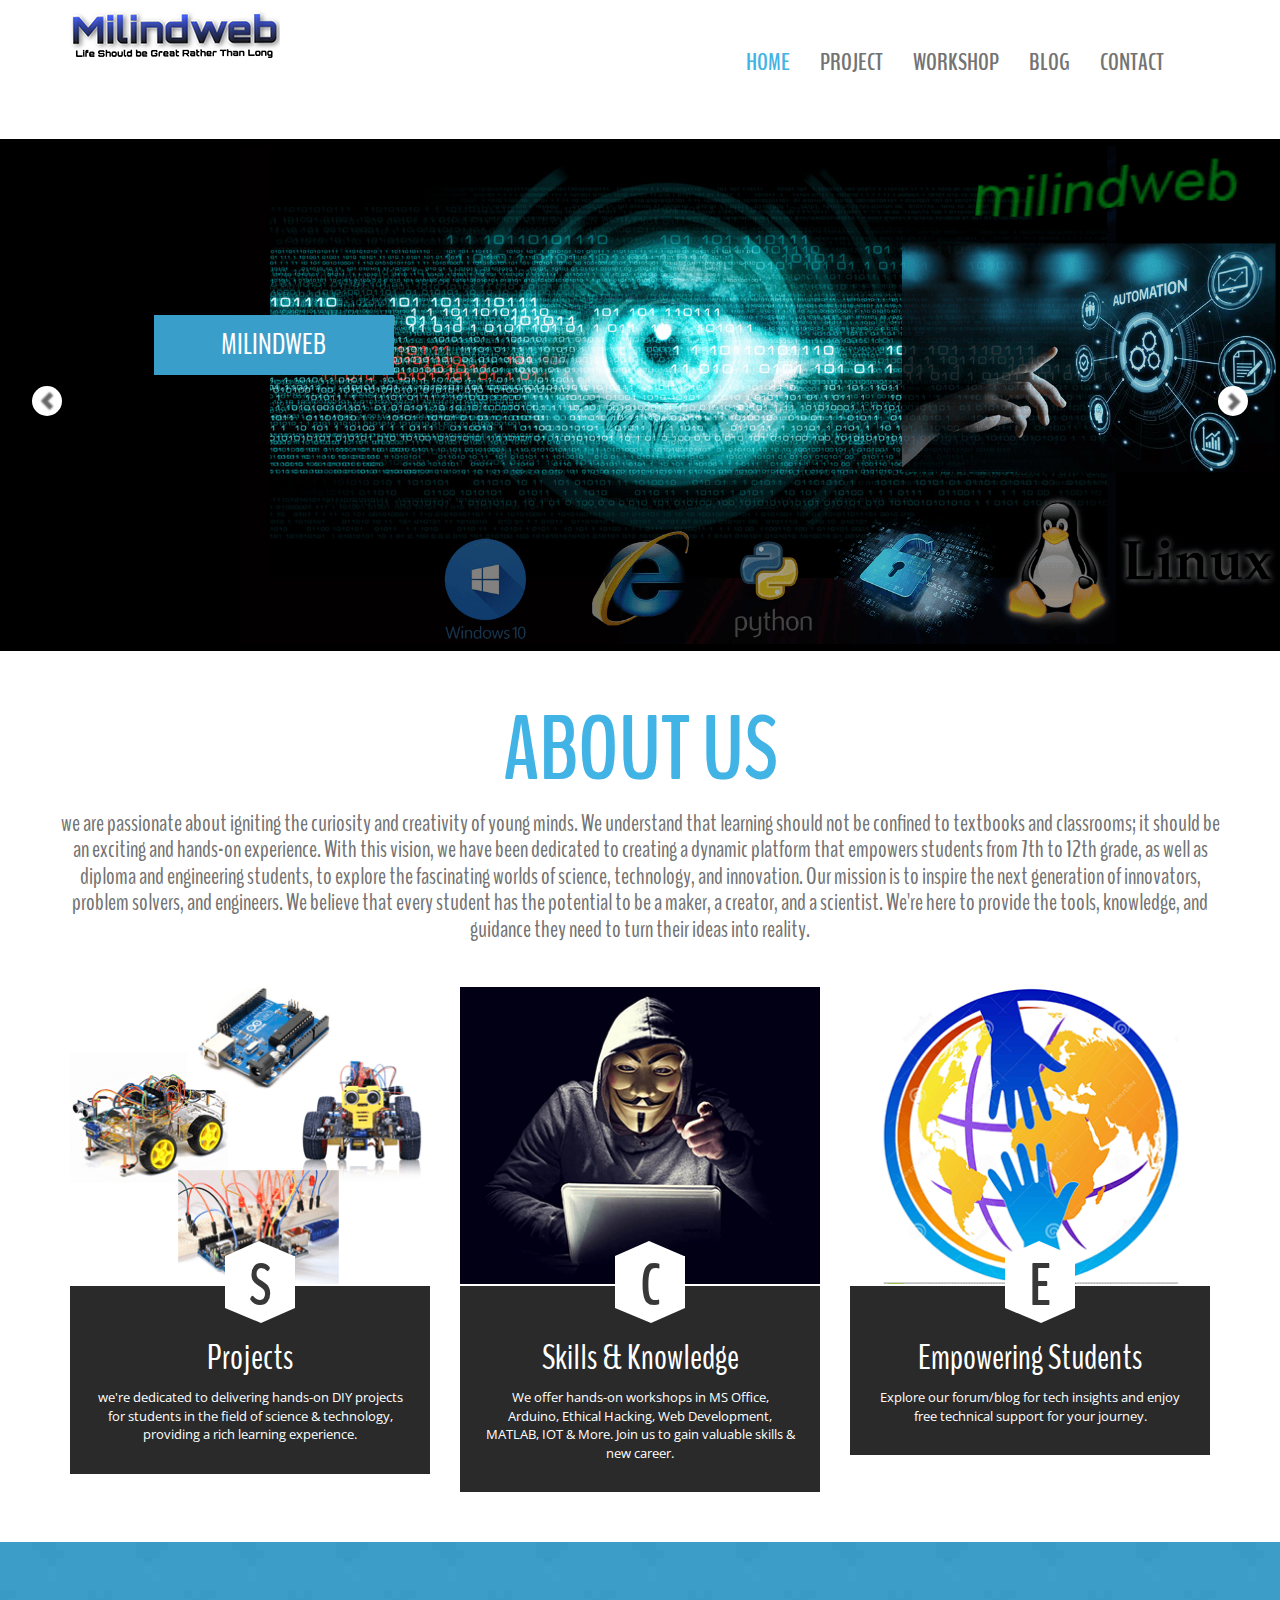
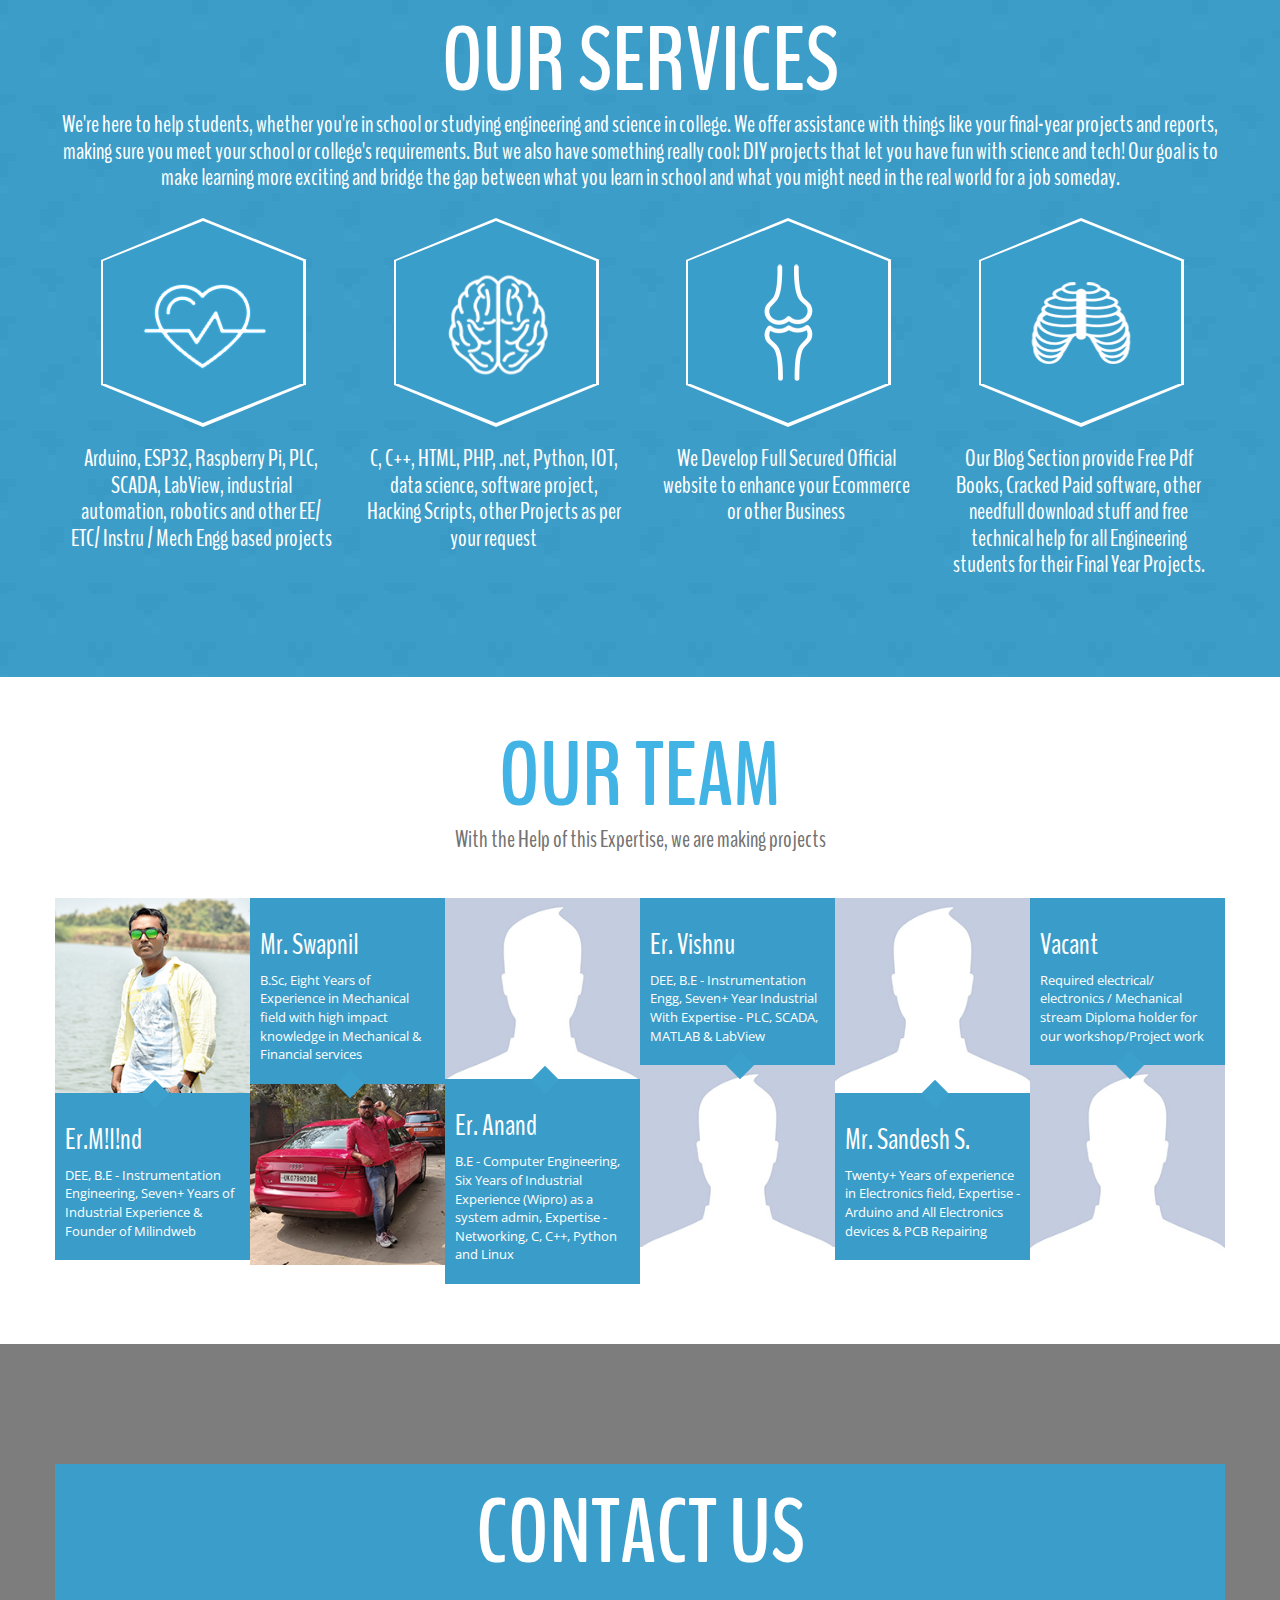
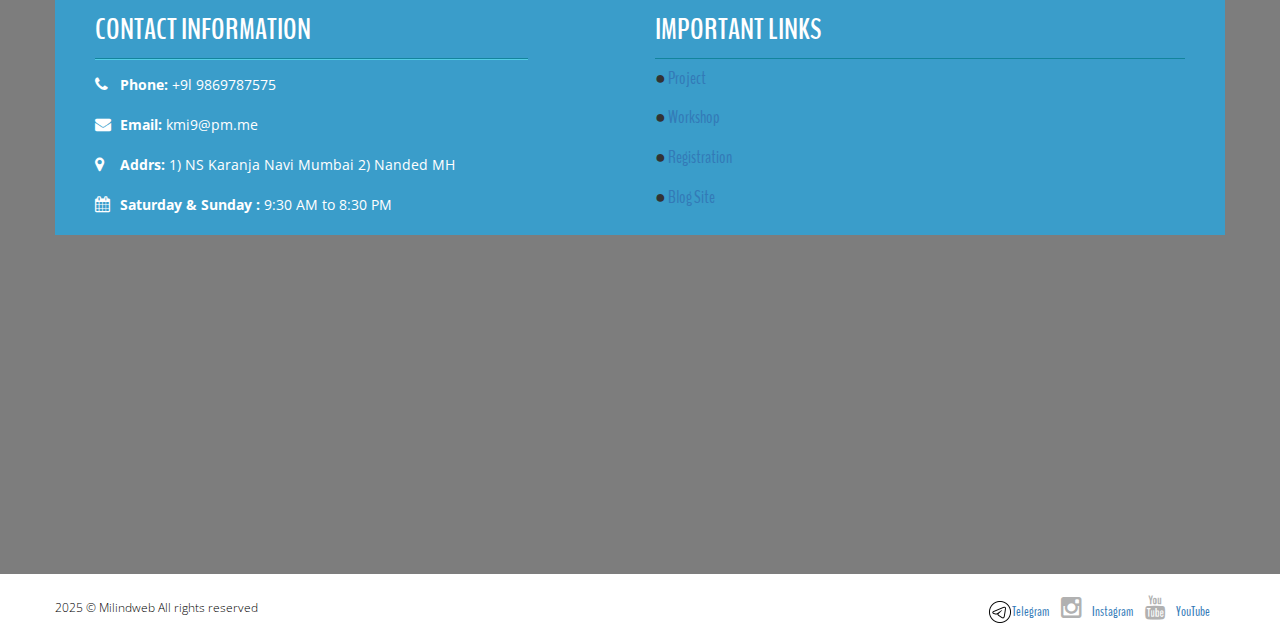
<file: index.html>
<!DOCTYPE html>
<html lang="en"> 
<head>
	<meta charset="UTF-8">
	<meta name="viewport" content="width=device-width, initial-scale=1.0">
    <meta name="description" content="">
    <meta name="author" content="">
	<title>Milindweb - Technical Blogger & Engineering project Developer</title>
	<link rel="shortcut icon" href="img/favicon.png">
	<link rel="stylesheet" href="css/font-awesome.min.css">
	<link rel="stylesheet" href="css/bootstrap.min.css">
	<link rel="stylesheet" href="css/style.css">
	<link href='http://fonts.googleapis.com/css?family=Open+Sans:600italic,400,800,700,300' rel='stylesheet' type='text/css'>
	<link href='http://fonts.googleapis.com/css?family=BenchNine:300,400,700' rel='stylesheet' type='text/css'>
	<script src="js/modernizr.js"></script>
	<!--[if lt IE 9]>
      <script src="js/html5shiv.js"></script>
      <script src="js/respond.min.js"></script>
    <![endif]-->

</head>
<body>
	
	<!-- ====================================================
	header section -->
	<header class="top-header">
		<div class="container">
			<div class="row">
				<div class="col-xs-5 header-logo">
					
					<a href="index.html"><img src="img/logo.png" alt="" class="img-responsive logo"></a>
				</div>

				<div class="col-md-7">
					<nav class="navbar navbar-default">
					  <div class="container-fluid nav-bar">
					    <!-- Brand and toggle get grouped for better mobile display -->
					    <div class="navbar-header">
							<button type="button" class="navbar-toggle collapsed" data-toggle="collapse" data-target="#bs-example-navbar-collapse-1">
					        <span class="sr-only">Toggle navigation</span>
					        <span class="icon-bar"></span>
					        <span class="icon-bar"></span>
					        <span class="icon-bar"></span>
					      </button>
					    </div>

					    <!-- Collect the nav links, forms, and other content for toggling -->
					    <div class="collapse navbar-collapse" id="#bs-example-navbar-collapse-1">
					      
					      <ul class="nav navbar-nav navbar-right">
					        <li><a class="menu active" href="index.html" >Home</a></li>
					        <li><a class="menu" href="project.html">project</a></li>
					        <li><a class="menu" href="workshop.html">workshop</a></li>
					        <li><a class="menu" href="blog.html">blog</a></li>
						    <li><a class="menu" href="contact.html">contact</a></li>
					      </ul>
					    </div><!-- /navbar-collapse -->
					  </div><!-- / .container-fluid -->
					</nav>
				</div>
			</div>
		</div>
	</header> <!-- end of header area -->
<br>
	<section class="slider" id="home">
		<div class="container-fluid">
			<div class="row">
			    <div id="carouselHacked" class="carousel slide carousel-fade" data-ride="carousel">
					<div class="header-backup"></div>
			        <!-- Wrapper for slides -->
			        <div class="carousel-inner" role="listbox">
			            <div class="item active">
			            	<img src="img/slide-one.jpg" alt="">
			                <div class="carousel-caption">
		               			<button> Milindweb </button>
			                </div>
			            </div>
			            <div class="item">
			            	<img src="img/slide-two.jpg" alt="">
			                <div class="carousel-caption">
		               			<button> <a href="project.html"> View Details </a> </button>
			                </div>
			            </div>
			            <div class="item">
			            	<img src="img/slide-three.jpg" alt="">
			                <div class="carousel-caption">
		               			<button> <a href="workshop.html"> View Details </a> </button>
			                </div>
			            </div>
			            <div class="item">
			            	<img src="img/slide-four.jpg" alt="">
			                <div class="carousel-caption">
		               			<button> <a href="blog.html"> View Details </a> </button>
			                </div>
			            </div>

			            <div class="item">
			            	<img src="img/slide-five.jpg" alt="">
			                <div class="carousel-caption">
		               			<button> <a href="contact.html"> View Details </a> </button>
			                </div>
			            </div>
			            <div class="item">
			            	<img src="img/slide-six.jpg" alt="">
			                <div class="carousel-caption">
		               			<button> <a href="contact.html"> View Details </a> </button>
			                </div>
			            </div>
			        </div>
			        <!-- Controls -->
			        <a class="left carousel-control" href="#carouselHacked" role="button" data-slide="prev">
			            <span class="glyphicon glyphicon-chevron-left" aria-hidden="true"></span>
			            <span class="sr-only">Previous</span>
			        </a>
			        <a class="right carousel-control" href="#carouselHacked" role="button" data-slide="next">
			            <span class="glyphicon glyphicon-chevron-right" aria-hidden="true"></span>
			            <span class="sr-only">Next</span>
			        </a>
			    </div>
			</div>
		</div>
	</section><!-- end of slider section -->



	<!-- about section -->
	<section class="about text-center" id="about">
		<div class="container">
			<div class="row">
				<h2>about us</h2>
				 <h4>
					we are passionate about igniting the curiosity and creativity of young minds. We understand that
					learning should not be confined to textbooks and classrooms; it should be an exciting and hands-on
					experience. With this vision, we have been dedicated to creating a dynamic platform that empowers
					students from 7th to 12th grade, as well as diploma and engineering students, to explore the
					fascinating worlds of science, technology, and innovation.
					Our mission is to inspire the next generation of innovators, problem solvers, and engineers. We
					believe that every student has the potential to be a maker, a creator, and a scientist. We're here
					to provide the tools, knowledge, and guidance they need to turn their ideas into reality.
				 </h4>
				<div class="col-md-4 col-sm-6">
					<div class="single-about-detail clearfix">
						<div class="about-img">
							<img class="img-responsive" src="img/item1.jpg" alt="">
						</div>
						<div class="about-details">
							<div class="pentagon-text">
								<h1>S</h1>
							</div>
							<h3>Projects</h3>
							<p>we're dedicated to delivering hands-on DIY projects for students in the field of science & technology, providing a rich learning experience.</p>
						</div>
					</div>
				</div>
				<div class="col-md-4 col-sm-6">
					<div class="single-about-detail">
						<div class="about-img">
							<img class="img-responsive" src="img/item2.jpg" alt="">
						</div>
						<div class="about-details">
							<div class="pentagon-text">
								<h1>C</h1>
							</div>

							<h3>Skills & Knowledge</h3>
							<p>We offer hands-on workshops in MS Office, Arduino, Ethical Hacking, Web Development, MATLAB, IOT  & More. Join us to gain valuable skills & new career.</p>
						</div>
					</div>
				</div>
				<div class="col-md-4 col-sm-6">
					<div class="single-about-detail">
						<div class="about-img">
							<img class="img-responsive" src="img/item3.jpg" alt="">
						</div>
						<div class="about-details">
							<div class="pentagon-text">
								<h1>E</h1>
							</div>
							<h3>Empowering Students</h3>
							<p>Explore our forum/blog for tech insights and enjoy free technical support for your journey.</p>
						</div>
					</div>
				</div>
			</div>
		</div>
	</section><!-- end of about section -->


	<!-- service section starts here -->
	<section class="service text-center" id="service">
		<div class="container">
			<div class="row">
				<h2>our services</h2>
				<h4> We're here to help students, whether you're in school or studying engineering and science in college.
					We offer assistance with things like your final-year projects and reports, making sure you meet your school or college's requirements.
					But we also have something really cool: DIY projects that let you have fun with science and tech!
					Our goal is to make learning more exciting and bridge the gap between what you learn in school and what you might need in the real world for a job someday. </h4>
				<div class="col-md-3 col-sm-6">
					<div class="single-service">
						<div class="single-service-img">
							<div class="service-img">
								<img class="heart img-responsive" src="img/service1.png" alt="">
							</div>
						</div>
						<h3>Arduino, ESP32, Raspberry Pi, PLC, SCADA, LabView, industrial automation, robotics and other EE/ ETC/ Instru / Mech Engg based projects</h3>
					</div>
				</div>
				<div class="col-md-3 col-sm-6">
					<div class="single-service">
						<div class="single-service-img">
							<div class="service-img">
								<img class="brain img-responsive" src="img/service2.png" alt="">
							</div>
						</div>
						<h3>C, C++, HTML, PHP, .net, Python, IOT, data science, software project, Hacking Scripts, other Projects as per your request </h3>
					</div>
				</div>
				<div class="col-md-3 col-sm-6">
					<div class="single-service">
						<div class="single-service-img">
							<div class="service-img">
								<img class="knee img-responsive" src="img/service3.png" alt="">
							</div>
						</div>
						<h3>We Develop Full Secured Official website to enhance your Ecommerce or other Business </h3>
					</div>
				</div>
				<div class="col-md-3 col-sm-6">
					<div class="single-service">
						<div class="single-service-img">
							<div class="service-img">
								<img class="bone img-responsive" src="img/service4.png" alt="">
							</div>
						</div>
						<h3>Our Blog Section provide Free Pdf Books, Cracked Paid software, other needfull download stuff and free technical help for all Engineering students for their Final Year Projects.</h3>
					</div>
				</div>
			</div>
		</div>
	</section><!-- end of service section -->


	<!-- team section -->
	<section class="team" id="team">
		<div class="container">
			<div class="row">
				<div class="team-heading text-center">
					<h2>our team</h2>
					<h4>With the Help of this Expertise, we are making projects</h4>
				</div>
				<div class="col-md-2 single-member col-sm-4">
					<div class="person">
						<img class="img-responsive" src="img/member1.jpg" alt="member-1">
					</div>
					<div class="person-detail">
						<div class="arrow-bottom"></div>
						<h3>Er.M!l!nd</h3>
						<p> DEE, B.E - Instrumentation Engineering, Seven+ Years of Industrial Experience & Founder of Milindweb </p>
					</div>
				</div>
				<div class="col-md-2 single-member col-sm-4">
					<div class="person-detail">
						<div class="arrow-top"></div>
						<h3>Mr. Swapnil </h3>
						<p>B.Sc, Eight Years of Experience in Mechanical field with high impact knowledge in Mechanical & Financial services </p>
					</div>
					<div class="person">
						<img class="img-responsive" src="img/member2.jpg" alt="member-2">
					</div>
				</div>
				<div class="col-md-2 single-member col-sm-4">
					<div class="person">
						<img class="img-responsive" src="img/member3.jpg" alt="member-3">
					</div>
					<div class="person-detail">
						<div class="arrow-bottom"></div>
						<h3>Er. Anand </h3>
						<p>B.E - Computer Engineering, Six Years of Industrial Experience (Wipro) as a system admin, Expertise - Networking, C, C++, Python and Linux</p>
					</div>
				</div>
				<div class="col-md-2 single-member col-sm-4">
					<div class="person-detail">
						<div class="arrow-top"></div>
						<h3>Er. Vishnu</h3>
						<p> DEE, B.E - Instrumentation Engg, Seven+ Year Industrial With Expertise - PLC, SCADA, MATLAB & LabView </p>
					</div>
					<div class="person">
						<img class="img-responsive" src="img/member4.jpg" alt="member-4">
					</div>
				</div>
				<div class="col-md-2 single-member col-sm-4">
					<div class="person">
						<img class="img-responsive" src="img/member5.jpg" alt="member-5">
					</div>
					<div class="person-detail">
						<div class="arrow-bottom"></div>
						<h3>Mr. Sandesh S.</h3>
						<p>Twenty+ Years of experience in Electronics field, Expertise - Arduino and All Electronics devices & PCB Repairing </p>
					</div>
				</div>
				<div class="col-md-2 single-member col-sm-4">
					<div class="person-detail">
						<div class="arrow-top"></div>
						<h3>Vacant </h3>
						<p>Required electrical/ electronics / Mechanical stream Diploma holder for our workshop/Project work </p>
					</div>
					<div class="person">
						<img class="img-responsive" src="img/member6.jpg" alt="member-5">
					</div>
				</div>
			</div>
		</div>
	</section><!-- end of team section -->



	<!-- =================  map section =================== -->
	<div class="contrast" id="map">
		<div class="container-fluid">
			<div class="row">
				<div class="col-md-12 map" id="text"></div>
			</div>
		</div>
	</div><!-- end of map section -->

	<!-- contact section starts here -->
	<section class="contact">
		<div class="container">
			<div class="row">
				<div class="contact-caption clearfix">
					<div class="contact-heading text-center">
						<h2>contact us</h2>
					</div>
					<div class="col-md-5 contact-info text-left">
						<h3>contact information</h3>
						<div class="info-detail">
							<ul><li> <i class="fa fa-phone"></i><span>Phone:</span> +9l 9869787575</li></ul>
							<ul><li> <i class="fa fa-envelope"></i><span>Email:</span> kmi9@pm.me </li></ul>
							<ul><li> <i class="fa fa-map-marker"></i><span>Addrs:</span> 1) NS Karanja Navi Mumbai 2) Nanded MH</li></ul>
							<ul><li> <i class="fa fa-calendar"></i><span>Saturday & Sunday : </span> 9:30 AM to 8:30 PM</li></ul>


						</div>
					</div>
					<div class="col-md-6 col-md-offset-1 contact-form">
						<h3>Important Links</h3>
						<!-- Important Links 1 Workshop Info Workshop Regi 2 Blog -->
 						<h4>
							<span> ● </span> <a href="project.html"> <i class="link-primary"></i>  Project  </a>
							<br> <br>
							<span> ● </span> <a href="workshop.html"> <i class="link-primary"></i>  Workshop  </a>
							<br> <br>
							<span> ● </span> <a href="contact.html"> <i class="Yellow"></i>  Registration </a>
							<br> <br>
							<span> ● </span> <a href="blog.html"> <i class="Yellow"></i>  Blog Site </a>
						</h4>
						<!-- Important Links -->
					</div>
				</div>
			</div>
		</div>
	</section>
	<!-- contact section starts here -->


	<!-- footer starts here -->
	<footer class="footer clearfix">
		<div class="container">
			<div class="row">
				<div class="col-xs-6 footer-para">
					<p>2025 &copy; Milindweb All rights reserved</p>
					<script type="text/javascript" src="https://www.freevisitorcounters.com/en/home/counter/723500/t/9"></script>
				</div>
				<div class="col-xs-6 text-right">
					<a href="https://t.me/mkstudylab"> <img src="img/telegram-icon.png">Telegram </a>
					<a href="https://www.instagram.com/makhandare" class="text-white"> <i class="fa fa-instagram"></i>Instagram</a>
					<a href="https://www.youtube.com/channel/UC7bpvmuyLENrg2ZVvchgm9Q"><i class="fa fa-youtube"></i>YouTube</a>
				</div>
			</div>
		</div>
	</footer>

	<!-- script tags
	============================================================= -->
	<script src="js/jquery-2.1.1.js"></script>
	<script src="js/smoothscroll.js"></script>
	<script src="js/bootstrap.min.js"></script>
	<script src="js/custom.js"></script>
</body>
</html>
</file>
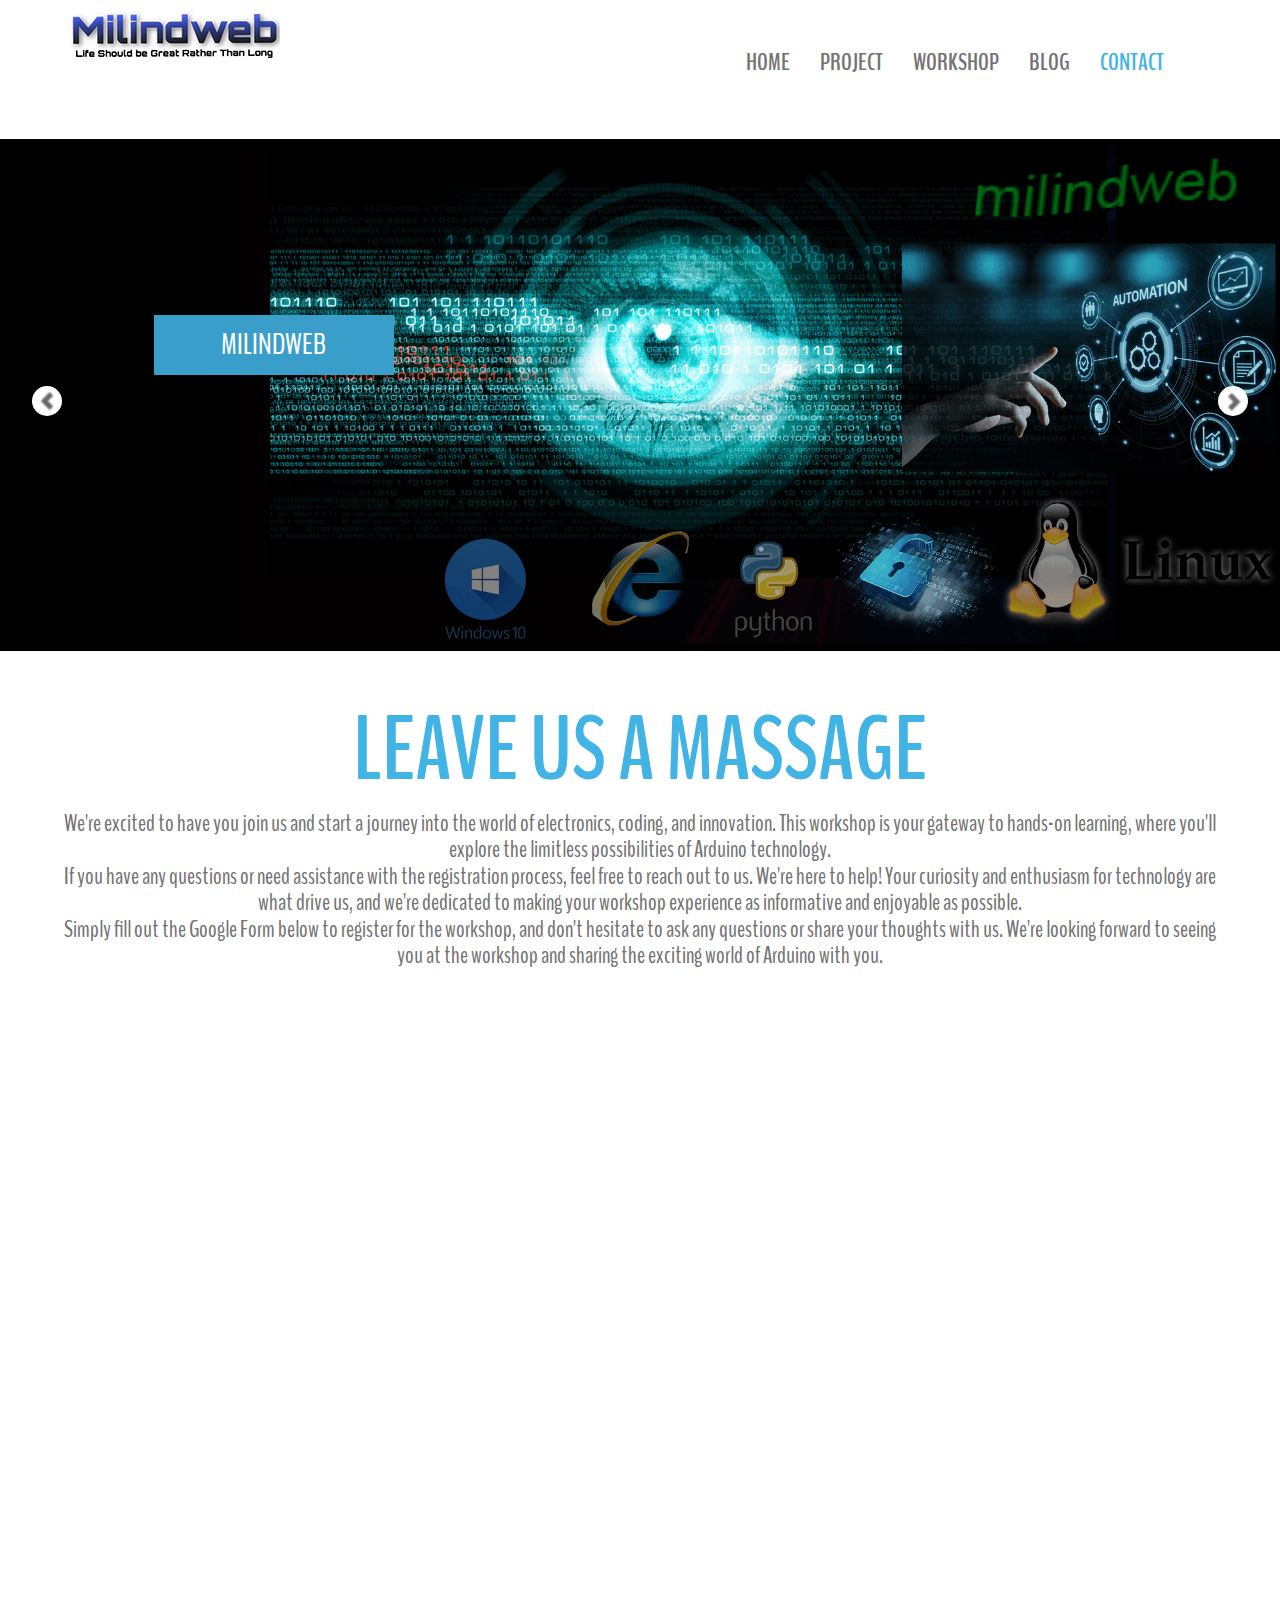
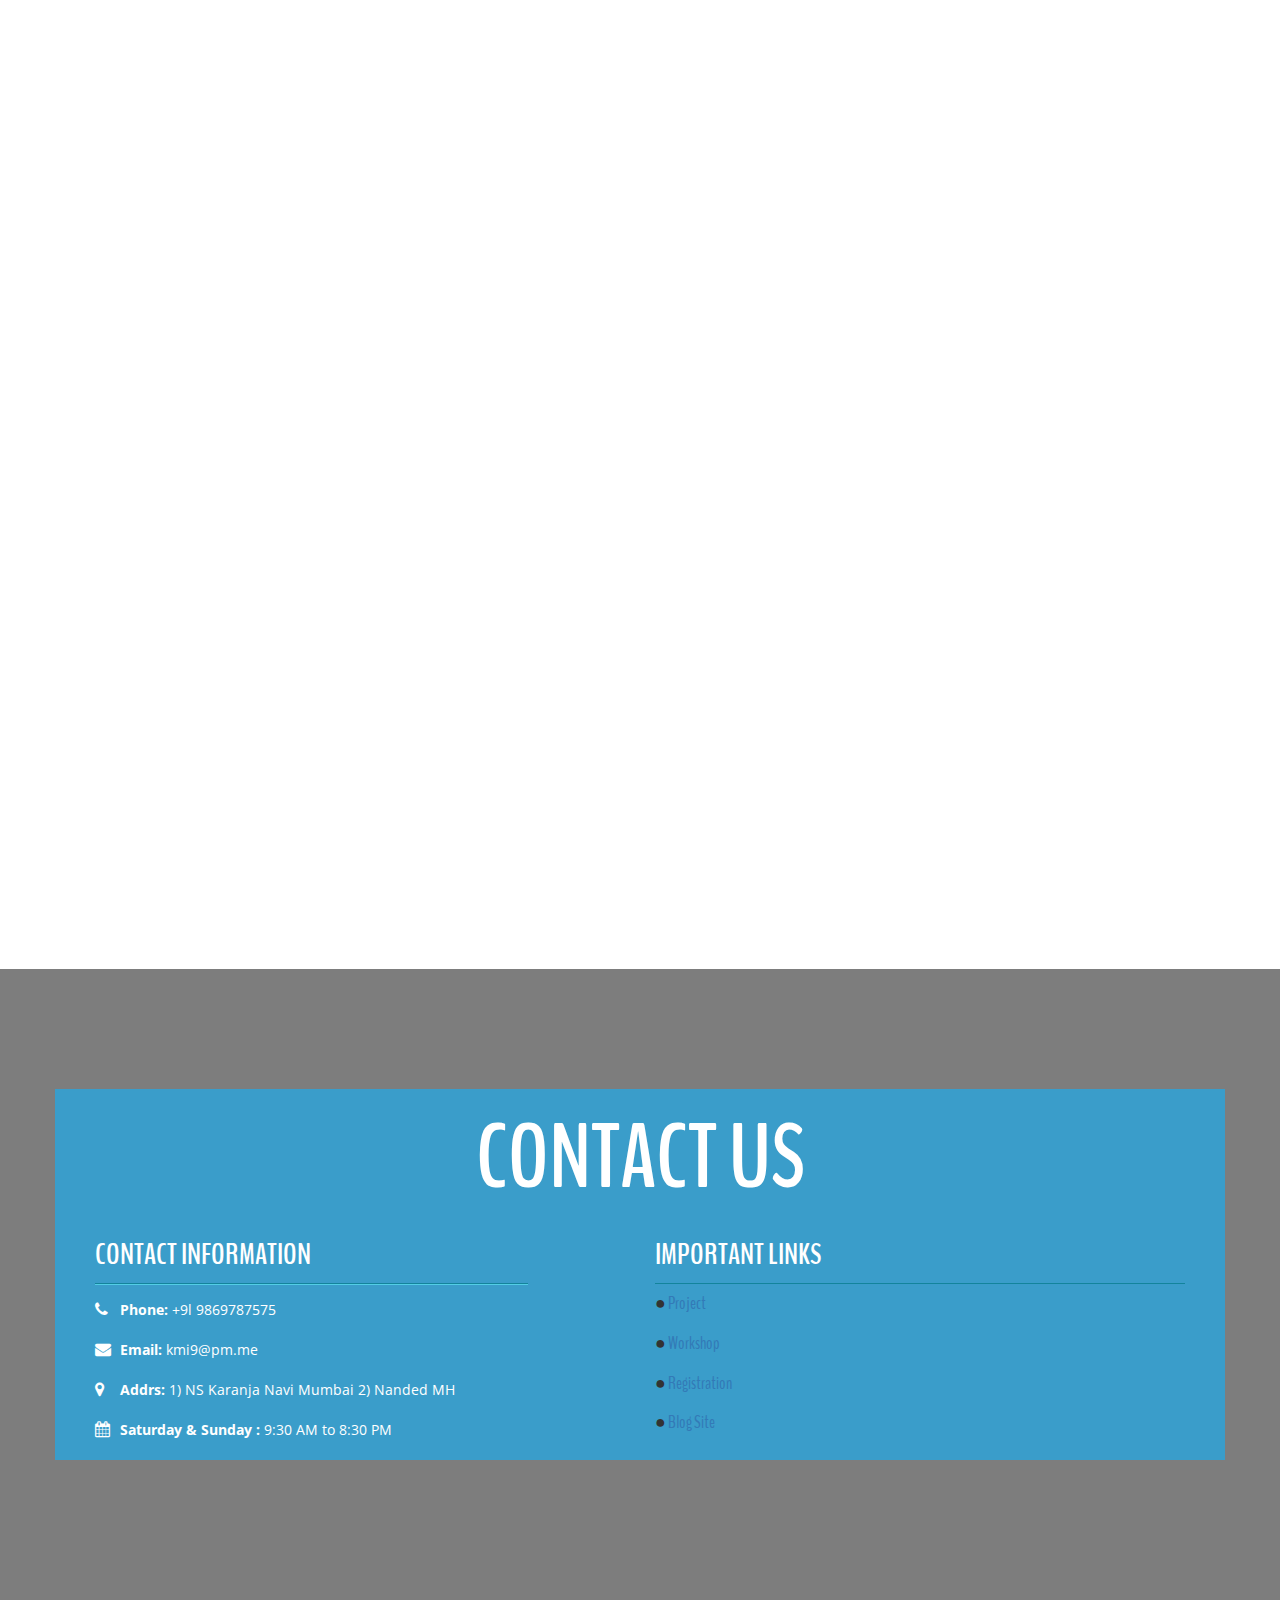
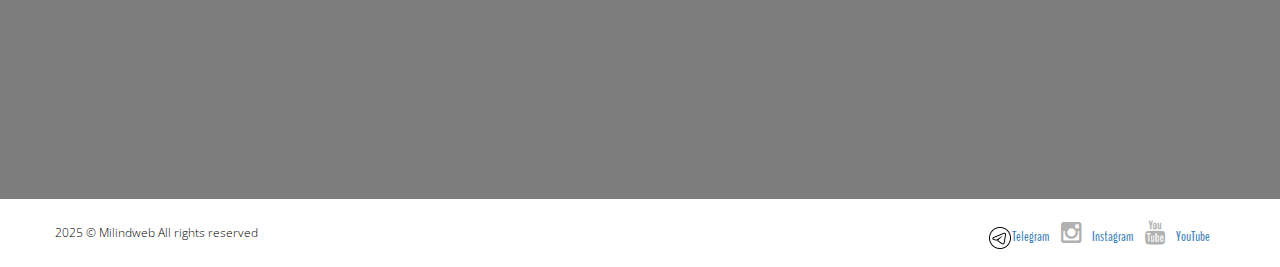
<file: contact.html>
<!DOCTYPE html>
<html lang="en">
<head>
	<meta charset="UTF-8">
	<meta name="viewport" content="width=device-width, initial-scale=1.0">
    <meta name="description" content="">
    <meta name="author" content="">
	<title>Milindweb - Register for workshop or Contact us for any query</title>
	<link rel="shortcut icon" href="img/favicon.png">
	<link rel="stylesheet" href="css/font-awesome.min.css">
	<link rel="stylesheet" href="css/bootstrap.min.css">
	<link rel="stylesheet" href="css/style.css">
	<link href='http://fonts.googleapis.com/css?family=Open+Sans:600italic,400,800,700,300' rel='stylesheet' type='text/css'>
	<link href='http://fonts.googleapis.com/css?family=BenchNine:300,400,700' rel='stylesheet' type='text/css'>
	<script src="js/modernizr.js"></script>
	<!--[if lt IE 9]>
      <script src="js/html5shiv.js"></script>
      <script src="js/respond.min.js"></script>
    <![endif]-->

</head>
<body>

	<!-- ====================================================
	header section -->
	<header class="top-header">
		<div class="container">
			<div class="row">
				<div class="col-xs-5 header-logo">

					<a href="index.html"><img src="img/logo.png" alt="" class="img-responsive logo"></a>
				</div>

				<div class="col-md-7">
					<nav class="navbar navbar-default">
					  <div class="container-fluid nav-bar">
					    <!-- Brand and toggle get grouped for better mobile display -->
					    <div class="navbar-header">
					      <button type="button" class="navbar-toggle collapsed" data-toggle="collapse" data-target="#bs-example-navbar-collapse-1">
					        <span class="sr-only">Toggle navigation</span>
					        <span class="icon-bar"></span>
					        <span class="icon-bar"></span>
					        <span class="icon-bar"></span>
					      </button>
					    </div>

					    <!-- Collect the nav links, forms, and other content for toggling -->
					    <div class="collapse navbar-collapse" id="">

					      <ul class="nav navbar-nav navbar-right">
					        <li><a class="menu" href="index.html" >Home</a></li>
					        <li><a class="menu" href="project.html">project</a></li>
					        <li><a class="menu" href="workshop.html">workshop</a></li>
					        <li><a class="menu" href="blog.html">blog</a></li>
						    <li><a class="menu active" href="contact.html">contact</a></li>
					      </ul>
					    </div><!-- /navbar-collapse -->
					  </div><!-- / .container-fluid -->
					</nav>
				</div>
			</div>
		</div>
	</header> <!-- end of header area -->
<br>
	<section class="slider" id=" ">
		<div class="container-fluid">
			<div class="row">
			    <div id="carouselHacked" class="carousel slide carousel-fade" data-ride="carousel">
					<div class="header-backup"></div>
			        <!-- Wrapper for slides -->
			        <div class="carousel-inner" role="listbox">
			            <div class="item active">
			            	<img src="img/slide-one.jpg" alt="">
			                <div class="carousel-caption">
		               			<button> Milindweb </button>
			                </div>
			            </div>
			            <div class="item">
			            	<img src="img/slide-two.jpg" alt="">
			                <div class="carousel-caption">
		               			<button> <a href="project.html"> View Details </a> </button>
			                </div>
			            </div>
			            <div class="item">
			            	<img src="img/slide-three.jpg" alt="">
			                <div class="carousel-caption">
		               			<button> <a href="workshop.html"> View Details </a> </button>
			                </div>
			            </div>
			            <div class="item">
			            	<img src="img/slide-four.jpg" alt="">
			                <div class="carousel-caption">
		               			<button> <a href="blog.html"> View Details </a> </button>
			                </div>
			            </div>

			            <div class="item">
			            	<img src="img/slide-five.jpg" alt="">
			                <div class="carousel-caption">
		               			<button> <a href="contact.html"> View Details </a> </button>
			                </div>
			            </div>
			            <div class="item">
			            	<img src="img/slide-six.jpg" alt="">
			                <div class="carousel-caption">
		               			<button> <a href="contact.html"> View Details </a> </button>
			                </div>
			            </div>
			        </div>
			        <!-- Controls -->
			        <a class="left carousel-control" href="#carouselHacked" role="button" data-slide="prev">
			            <span class="glyphicon glyphicon-chevron-left" aria-hidden="true"></span>
			            <span class="sr-only">Previous</span>
			        </a>
			        <a class="right carousel-control" href="#carouselHacked" role="button" data-slide="next">
			            <span class="glyphicon glyphicon-chevron-right" aria-hidden="true"></span>
			            <span class="sr-only">Next</span>
			        </a>
			    </div>
			</div>
		</div>
	</section>
	<!-- ==================end of slider section==================== -->




	<!--===================== Main Body page section starts here ====================-->
	<section class="about text-center" id="contact">
		<div class="container">
			<div class="row">
				<h2>leave us a massage</h2>
				<h4>We're excited to have you join us and start a journey into the world of electronics, coding, and innovation.
						 This workshop is your gateway to hands-on learning, where you'll explore the limitless possibilities of Arduino technology.<br>
 				 		If you have any questions or need assistance with the registration process, feel free to reach out to us.
					 	We're here to help! Your curiosity and enthusiasm for technology are what drive us,
						 and we're dedicated to making your workshop experience as informative and enjoyable as possible.<br>
						Simply fill out the Google Form below to register for the workshop, and don't hesitate to ask any questions or share your thoughts with us.
						We're looking forward to seeing you at the workshop and sharing the exciting world of Arduino with you.
				</h4>
				<iframe src="https://docs.google.com/forms/d/e/1FAIpQLSdR3-PyGfvuJtcWrkzLEueOv5gyKhBoZH0xz8NS3WnZV6H93A/viewform?embedded=true" width="600" height="1550" frameborder="0" marginheight="0" marginwidth="0">Loading…</iframe>

			</div>
		</div>
	</section>
	<!-- ==================end of Main Body page section ===================-->



	<!-- =================  map section =================== -->
	<div class="contrast" id="map">
		<div class="container-fluid">
			<div class="row">
				<div class="col-md-12 map" id="text"></div>
			</div>
		</div>
	</div><!-- end of map section -->

	<!-- contact section starts here -->
	<section class="contact">
		<div class="container">
			<div class="row">
				<div class="contact-caption clearfix">
					<div class="contact-heading text-center">
						<h2>contact us</h2>
					</div>
					<div class="col-md-5 contact-info text-left">
						<h3>contact information</h3>
						<div class="info-detail">
							<ul><li> <i class="fa fa-phone"></i><span>Phone:</span> +9l 9869787575</li></ul>
							<ul><li> <i class="fa fa-envelope"></i><span>Email:</span> kmi9@pm.me </li></ul>
							<ul><li> <i class="fa fa-map-marker"></i><span>Addrs:</span> 1) NS Karanja Navi Mumbai 2) Nanded MH</li></ul>
							<ul><li> <i class="fa fa-calendar"></i><span>Saturday & Sunday : </span> 9:30 AM to 8:30 PM</li></ul>


						</div>
					</div>
					<div class="col-md-6 col-md-offset-1 contact-form">
						<h3>Important Links</h3>
						<!-- Important Links 1 Workshop Info Workshop Regi 2 Blog -->
 						<h4>
							<span> ● </span> <a href="project.html"> <i class="link-primary"></i>  Project  </a>
							<br> <br>
							<span> ● </span> <a href="workshop.html"> <i class="link-primary"></i>  Workshop  </a>
							<br> <br>
							<span> ● </span> <a href="contact.html"> <i class="Yellow"></i>  Registration </a>
							<br> <br>
							<span> ● </span> <a href="blog.html"> <i class="Yellow"></i>  Blog Site </a>
						</h4>
						<!-- Important Links -->
					</div>
				</div>
			</div>
		</div>
	</section>
	<!-- contact section starts here -->


	<!-- footer starts here -->
	<footer class="footer clearfix">
		<div class="container">
			<div class="row">
				<div class="col-xs-6 footer-para">
					<p>2025 &copy; Milindweb All rights reserved</p>
					<script type="text/javascript" src="https://www.freevisitorcounters.com/en/home/counter/723500/t/9"></script>
				</div>
				<div class="col-xs-6 text-right">
					<a href="https://t.me/mkstudylab"> <img src="img/telegram-icon.png">Telegram </a>
					<a href="https://www.instagram.com/makhandare" class="text-white"> <i class="fa fa-instagram"></i>Instagram</a>
					<a href="https://www.youtube.com/channel/UC7bpvmuyLENrg2ZVvchgm9Q"><i class="fa fa-youtube"></i>YouTube</a>
				</div>
			</div>
		</div>
	</footer>

	<!-- script tags
	============================================================= -->
	<script src="js/jquery-2.1.1.js"></script>
	<script src="js/smoothscroll.js"></script>
	<script src="js/bootstrap.min.js"></script>
	<script src="js/custom.js"></script>
</body>
</html>
</file>
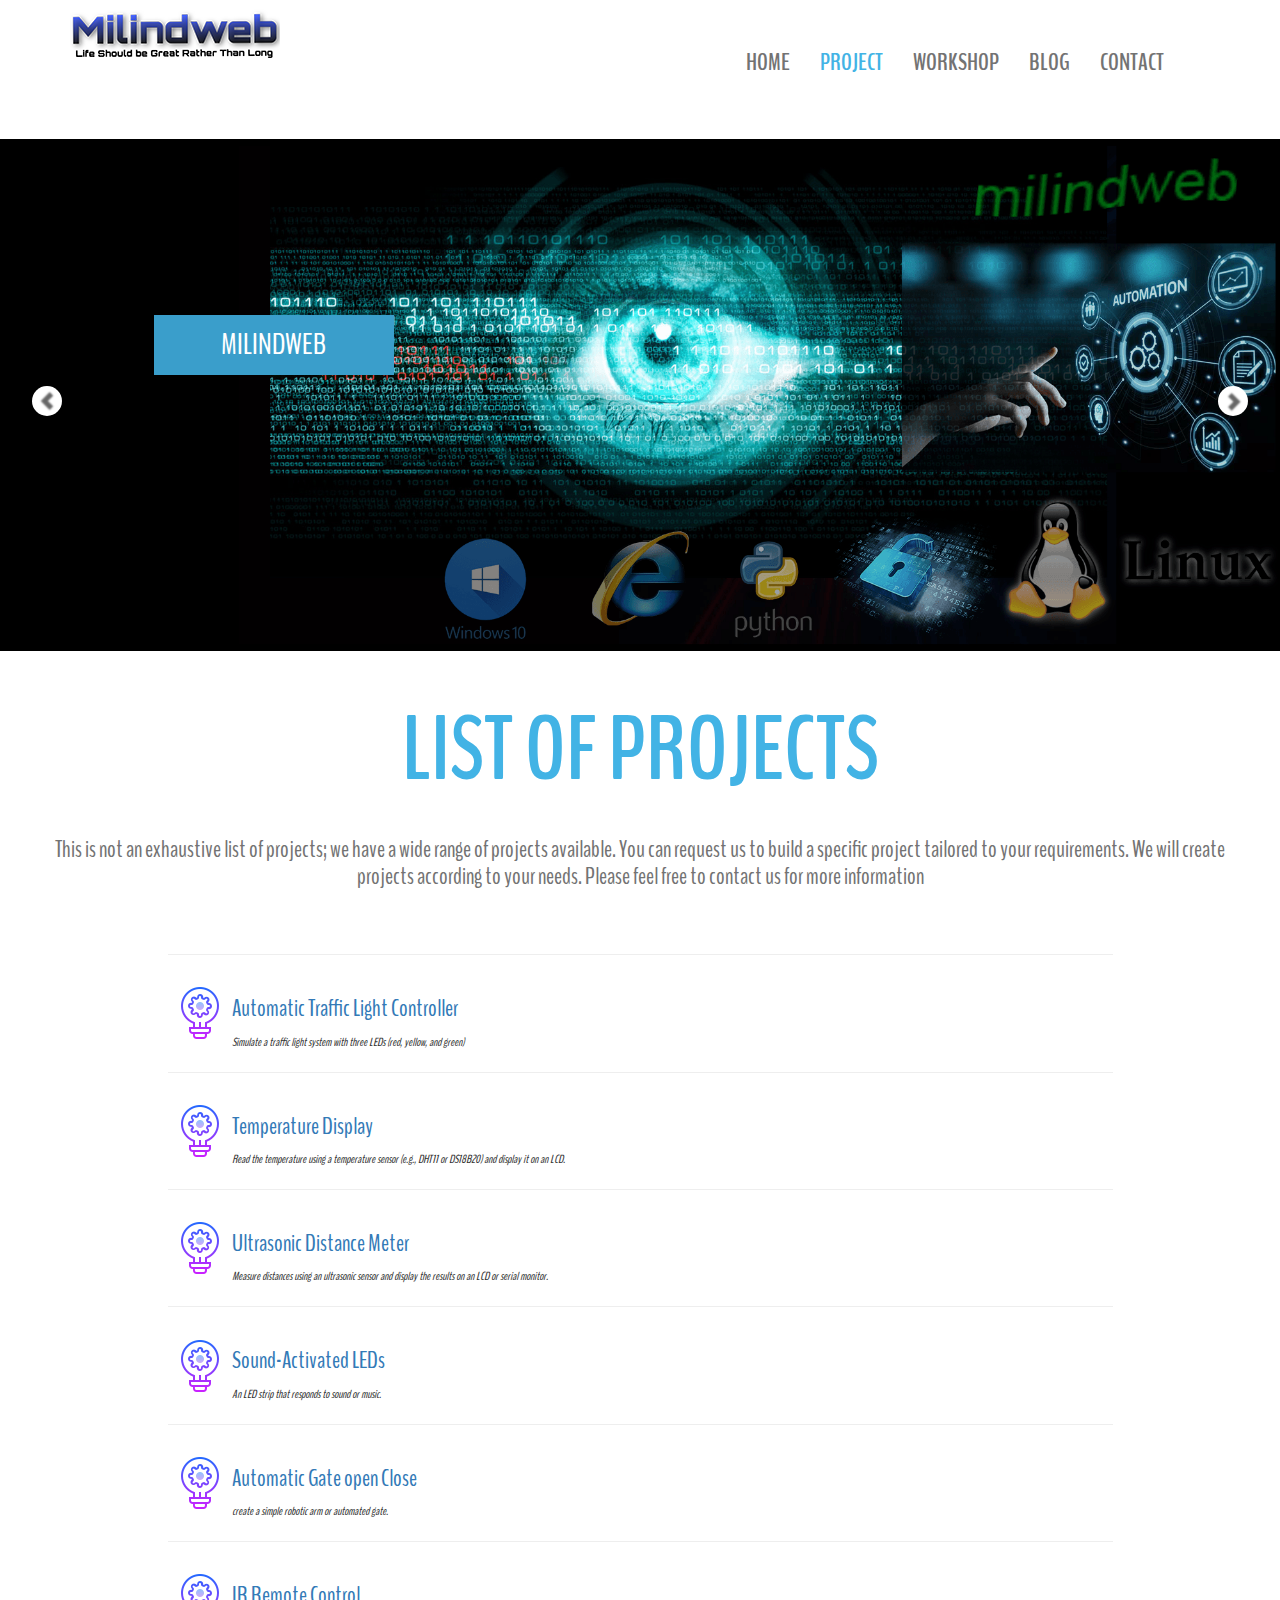
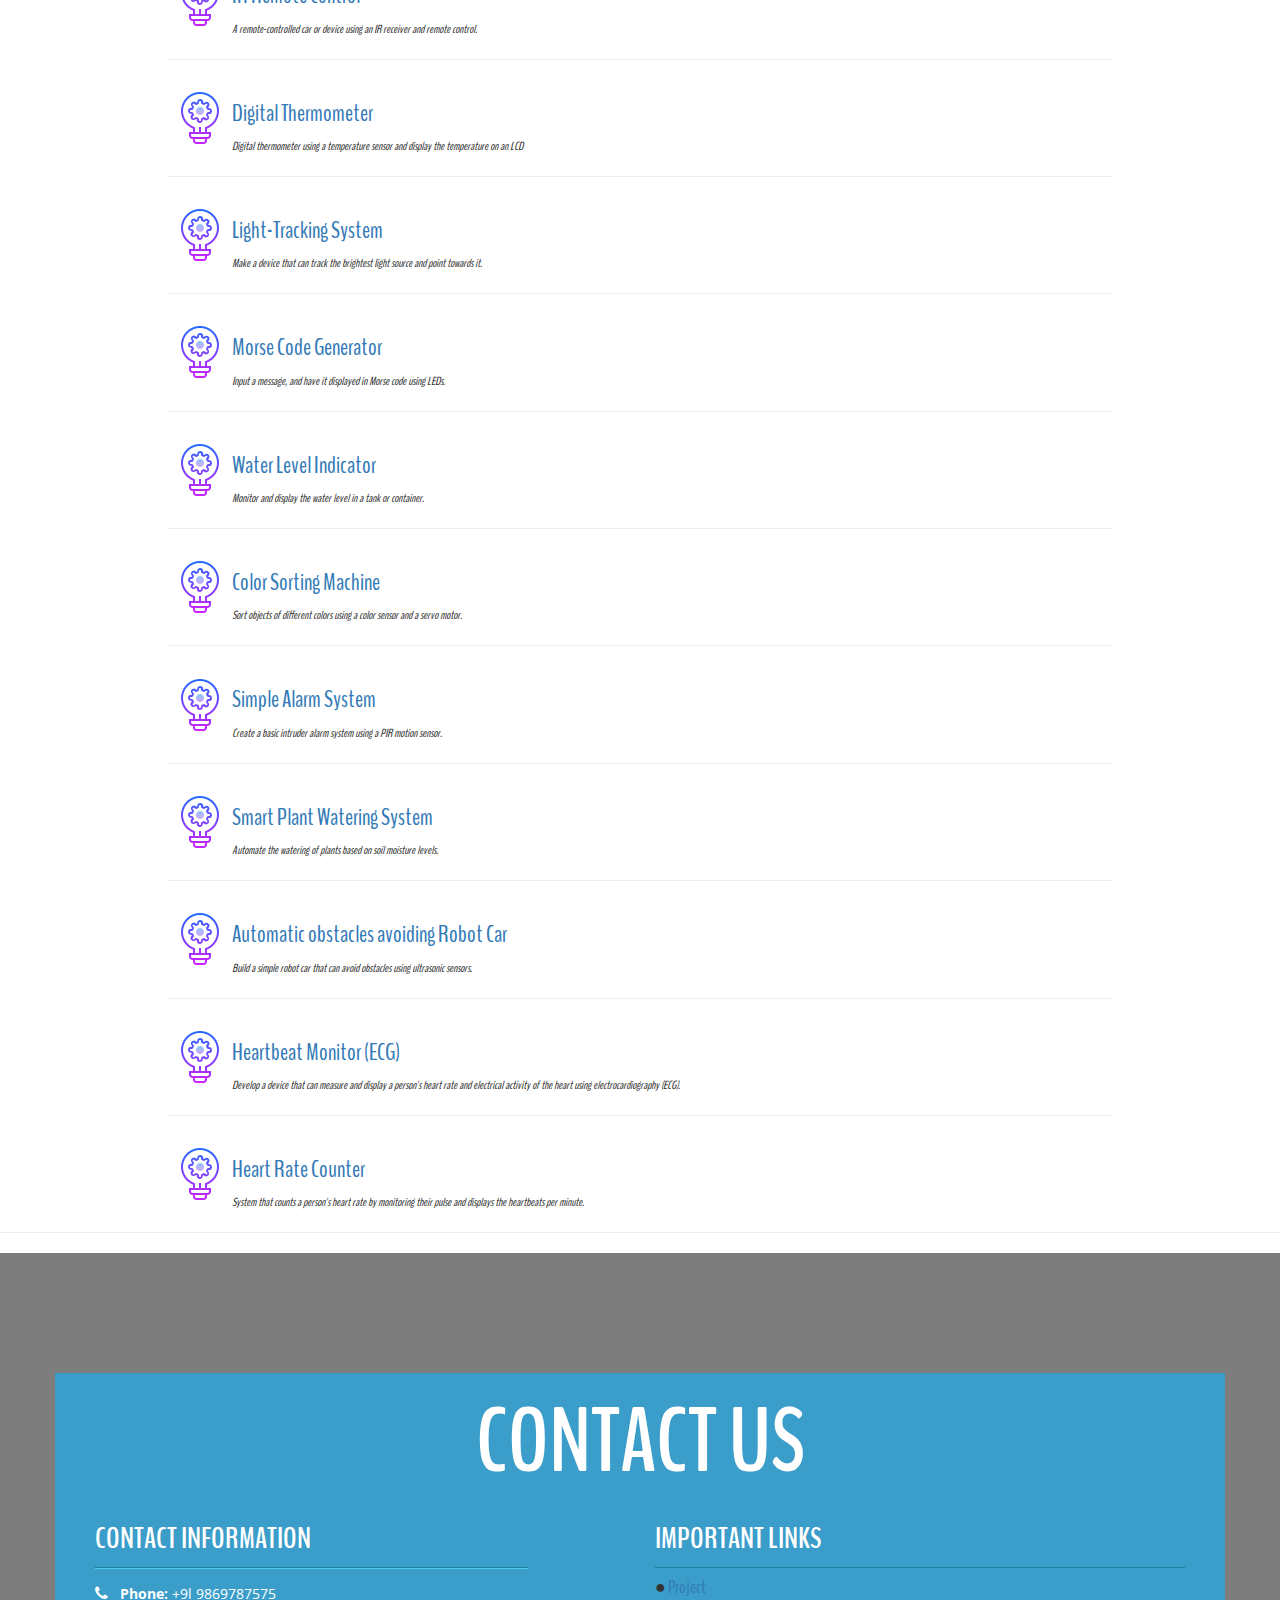
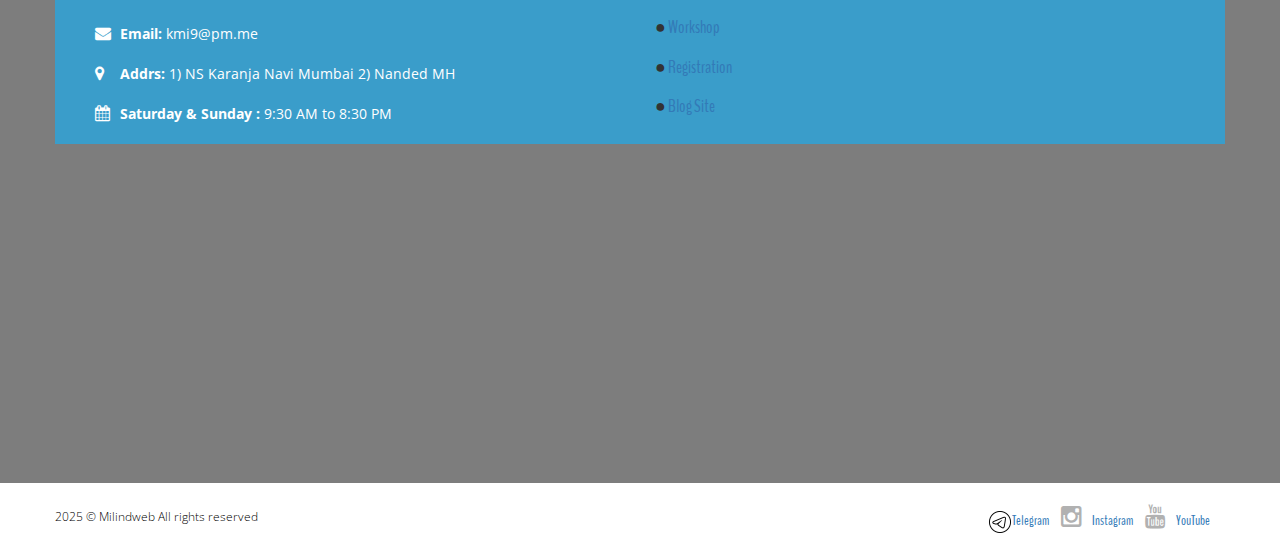
<file: project.html>
<!DOCTYPE html>
<html lang="en">
<head>
	<meta charset="UTF-8">
	<meta name="viewport" content="width=device-width, initial-scale=1.0">
    <meta name="description" content="">
    <meta name="author" content="">
	<title>Milindweb - Project details and list</title>
	<link rel="shortcut icon" href="img/favicon.png">
	<link rel="stylesheet" href="css/font-awesome.min.css">
	<link rel="stylesheet" href="css/bootstrap.min.css">
	<link rel="stylesheet" href="css/style.css">
	<link href='http://fonts.googleapis.com/css?family=Open+Sans:600italic,400,800,700,300' rel='stylesheet' type='text/css'>
	<link href='http://fonts.googleapis.com/css?family=BenchNine:300,400,700' rel='stylesheet' type='text/css'>
	<script src="js/modernizr.js"></script>
	<!--[if lt IE 9]>
      <script src="js/html5shiv.js"></script>
      <script src="js/respond.min.js"></script>
    <![endif]-->

</head>
<body>

	<!-- ====================================================
	header section -->
	<header class="top-header">
		<div class="container">
			<div class="row">
				<div class="col-xs-5 header-logo">

					<a href="index.html"><img src="img/logo.png" alt="" class="img-responsive logo"></a>
				</div>

				<div class="col-md-7">
					<nav class="navbar navbar-default">
					  <div class="container-fluid nav-bar">
					    <!-- Brand and toggle get grouped for better mobile display -->
					    <div class="navbar-header">
					      <button type="button" class="navbar-toggle collapsed" data-toggle="collapse" data-target="#bs-example-navbar-collapse-1">
					        <span class="sr-only">Toggle navigation</span>
					        <span class="icon-bar"></span>
					        <span class="icon-bar"></span>
					        <span class="icon-bar"></span>
					      </button>
					    </div>

					    <!-- Collect the nav links, forms, and other content for toggling -->
					    <div class="collapse navbar-collapse" id="">

					      <ul class="nav navbar-nav navbar-right">
					        <li><a class="menu" href="index.html" >Home</a></li>
					        <li><a class="menu active" href="project.html">project</a></li>
					        <li><a class="menu" href="workshop.html">workshop</a></li>
					        <li><a class="menu" href="blog.html">blog</a></li>
						    <li><a class="menu" href="contact.html">contact</a></li>
					      </ul>
					    </div><!-- /navbar-collapse -->
					  </div><!-- / .container-fluid -->
					</nav>
				</div>
			</div>
		</div>
	</header> <!-- end of header area -->
<br>
	<section class="slider" id=" ">
		<div class="container-fluid">
			<div class="row">
			    <div id="carouselHacked" class="carousel slide carousel-fade" data-ride="carousel">
					<div class="header-backup"></div>
			        <!-- Wrapper for slides -->
			        <div class="carousel-inner" role="listbox">
			            <div class="item active">
			            	<img src="img/slide-one.jpg" alt="">
			                <div class="carousel-caption">
		               			<button> Milindweb </button>
			                </div>
			            </div>
			            <div class="item">
			            	<img src="img/slide-two.jpg" alt="">
			                <div class="carousel-caption">
		               			<button> <a href="project.html"> View Details </a> </button>
			                </div>
			            </div>
			            <div class="item">
			            	<img src="img/slide-three.jpg" alt="">
			                <div class="carousel-caption">
		               			<button> <a href="workshop.html"> View Details </a> </button>
			                </div>
			            </div>
			            <div class="item">
			            	<img src="img/slide-four.jpg" alt="">
			                <div class="carousel-caption">
		               			<button> <a href="blog.html"> View Details </a> </button>
			                </div>
			            </div>

			            <div class="item">
			            	<img src="img/slide-five.jpg" alt="">
			                <div class="carousel-caption">
		               			<button> <a href="contact.html"> View Details </a> </button>
			                </div>
			            </div>
			            <div class="item">
			            	<img src="img/slide-six.jpg" alt="">
			                <div class="carousel-caption">
		               			<button> <a href="contact.html"> View Details </a> </button>
			                </div>
			            </div>
			        </div>
			        <!-- Controls -->
			        <a class="left carousel-control" href="#carouselHacked" role="button" data-slide="prev">
			            <span class="glyphicon glyphicon-chevron-left" aria-hidden="true"></span>
			            <span class="sr-only">Previous</span>
			        </a>
			        <a class="right carousel-control" href="#carouselHacked" role="button" data-slide="next">
			            <span class="glyphicon glyphicon-chevron-right" aria-hidden="true"></span>
			            <span class="sr-only">Next</span>
			        </a>
			    </div>
			</div>
		</div>
	</section>
	<!-- ==================end of slider section==================== -->




	<!--===================== Main Body page section starts here ====================-->
	<section class="about text-center" id="contact">
		<div class="container">
			<div class="row">
				<h2>List of Projects</h2>
				<h4>
					<br>
					This is not an exhaustive list of projects;
					we have a wide range of projects available.
					You can request us to build a specific project tailored to your requirements.
					We will create projects according to your needs. Please feel free to contact us for more information

					<br>
				</h4>
			</div>
		</div>
	</section>
	<!-- ==================end of Main Body page section ===================-->

 <!-- =======Post Content Start============= -->
  <article>
    <div class="container">
      <div class="row">
        <div class="col-lg-10 col-lg-offset-1 col-md-10 col-md-offset-1">

          			<!-- Project 1 -->
          <hr>
          <table border="0">
            <tr> <td rowspan="2"> <a href=""> <img class="" src="img/project.png" alt=""> </a> </td>
              <td> <h3><a href=""> Automatic Traffic Light Controller </a></h3>
                <div> <small><i> Simulate a traffic light system with three LEDs (red, yellow, and green)</i></small> </div>
              </td> </tr>
          </table>
			          <!-- Project 2 -->
          <hr>
          <table border="0">
            <tr> <td rowspan="2"> <a href=""> <img class="" src="img/project.png" alt="">  </a> </td>
              <td> <h3><a href=""> Temperature Display </a></h3>
                <div> <small><i>Read the temperature using a temperature sensor (e.g., DHT11 or DS18B20) and display it on an LCD. </i></small> </div>
              </td> </tr>
          </table>
			          <!-- Project 3 -->
          <hr>
          <table border="0">
            <tr> <td rowspan="2"> <a href=""> <img class="" src="img/project.png" alt=""> </a> </td>
              <td> <h3><a href=""> Ultrasonic Distance Meter </a></h3>
                <div> <small><i> Measure distances using an ultrasonic sensor and display the results on an LCD or serial monitor. </i></small> </div>
              </td> </tr>
          </table>
			          <!-- Project 4 -->
          <hr>
          <table border="0">
            <tr> <td rowspan="2"> <a href=""> <img class="" src="img/project.png" alt=""> </a> </td>
              <td> <h3><a href=""> Sound-Activated LEDs </a></h3>
                <div> <small><i> An LED strip that responds to sound or music. </i></small> </div>
              </td> </tr>
          </table>
			          <!-- Project 5 -->
          <hr>
          <table border="0">
            <tr> <td rowspan="2"> <a href=""> <img class="" src="img/project.png" alt=""> </a> </td>
              <td> <h3><a href=""> Automatic Gate open Close </a></h3>
                <div> <small><i> create a simple robotic arm or automated gate.</i></small> </div>
              </td> </tr>
          </table>
			          <!-- Project 6 -->
          <hr>
          <table border="0">
            <tr> <td rowspan="2"> <a href=""> <img class="" src="img/project.png" alt=""> </a> </td>
              <td> <h3><a href="">  IR Remote Control  </a></h3>
                <div> <small><i> A remote-controlled car or device using an IR receiver and remote control. </i></small> </div>
              </td> </tr>
          </table>

						          <!-- Project 7 -->
          <hr>
          <table border="0">
            <tr> <td rowspan="2"> <a href=""> <img class="" src="img/project.png" alt=""> </a> </td>
              <td> <h3><a href="">  Digital Thermometer  </a></h3>
                <div> <small><i> Digital thermometer using a temperature sensor and display the temperature on an LCD </i></small> </div>
              </td> </tr>
          </table>
						          <!-- Project 8 -->
          <hr>
          <table border="0">
            <tr> <td rowspan="2"> <a href=""> <img class="" src="img/project.png" alt=""> </a> </td>
              <td> <h3><a href=""> Light-Tracking System   </a></h3>
                <div> <small><i> Make a device that can track the brightest light source and point towards it. </i></small> </div>
              </td> </tr>
          </table>
						          <!-- Project 9 -->
          <hr>
          <table border="0">
            <tr> <td rowspan="2"> <a href=""> <img class="" src="img/project.png" alt=""> </a> </td>
              <td> <h3><a href="">  Morse Code Generator  </a></h3>
                <div> <small><i> Input a message, and have it displayed in Morse code using LEDs. </i></small> </div>
              </td> </tr>
          </table>
						          <!-- Project 10 -->
          <hr>
          <table border="0">
            <tr> <td rowspan="2"> <a href=""> <img class="" src="img/project.png" alt=""> </a> </td>
              <td> <h3><a href=""> Water Level Indicator   </a></h3>
                <div> <small><i> Monitor and display the water level in a tank or container. </i></small> </div>
              </td> </tr>
          </table>
						          <!-- Project 11 -->
          <hr>
          <table border="0">
            <tr> <td rowspan="2"> <a href=""> <img class="" src="img/project.png" alt=""> </a> </td>
              <td> <h3><a href="">  Color Sorting Machine  </a></h3>
                <div> <small><i> Sort objects of different colors using a color sensor and a servo motor. </i></small> </div>
              </td> </tr>
          </table>
						          <!-- Project 12 -->
          <hr>
          <table border="0">
            <tr> <td rowspan="2"> <a href=""> <img class="" src="img/project.png" alt=""> </a> </td>
              <td> <h3><a href="">  Simple Alarm System  </a></h3>
                <div> <small><i> Create a basic intruder alarm system using a PIR motion sensor. </i></small> </div>
              </td> </tr>
          </table>
						          <!-- Project 13 -->
          <hr>
          <table border="0">
            <tr> <td rowspan="2"> <a href=""> <img class="" src="img/project.png" alt=""> </a> </td>
              <td> <h3><a href="">  Smart Plant Watering System  </a></h3>
                <div> <small><i> Automate the watering of plants based on soil moisture levels. </i></small> </div>
              </td> </tr>
          </table>
						          <!-- Project 14 -->
          <hr>
          <table border="0">
            <tr> <td rowspan="2"> <a href=""> <img class="" src="img/project.png" alt=""> </a> </td>
              <td> <h3><a href="">  Automatic obstacles avoiding Robot Car  </a></h3>
                <div> <small><i> Build a simple robot car that can avoid obstacles using ultrasonic sensors. </i></small> </div>
              </td> </tr>
          </table>

									          <!-- Project 15 -->
          <hr>
          <table border="0">
            <tr> <td rowspan="2"> <a href=""> <img class="" src="img/project.png" alt=""> </a> </td>
              <td> <h3><a href="">  Heartbeat Monitor (ECG)  </a></h3>
                <div> <small><i> Develop a device that can measure and display a person's heart rate and electrical activity of the heart using electrocardiography (ECG). </i></small> </div>
              </td> </tr>
          </table>

									          <!-- Project 16 -->
          <hr>
          <table border="0">
            <tr> <td rowspan="2"> <a href=""> <img class="" src="img/project.png" alt=""> </a> </td>
              <td> <h3><a href=""> Heart Rate Counter   </a></h3>
                <div> <small><i> System that counts a person's heart rate by monitoring their pulse and displays the heartbeats per minute.  </i></small> </div>
              </td> </tr>
          </table>



          <!--=========== End of Project List============= -->

        </div>
      </div>
    </div>
  </article>
  <hr>
  <!-- End of Post Content -->

	<!-- =================  map section =================== -->
	<div class="contrast" id="map">
		<div class="container-fluid">
			<div class="row">
				<div class="col-md-12 map" id="text"></div>
			</div>
		</div>
	</div><!-- end of map section -->

	<!-- contact section starts here -->
	<section class="contact">
		<div class="container">
			<div class="row">
				<div class="contact-caption clearfix">
					<div class="contact-heading text-center">
						<h2>contact us</h2>
					</div>
					<div class="col-md-5 contact-info text-left">
						<h3>contact information</h3>
						<div class="info-detail">
							<ul><li> <i class="fa fa-phone"></i><span>Phone:</span> +9l 9869787575</li></ul>
							<ul><li> <i class="fa fa-envelope"></i><span>Email:</span> kmi9@pm.me </li></ul>
							<ul><li> <i class="fa fa-map-marker"></i><span>Addrs:</span> 1) NS Karanja Navi Mumbai 2) Nanded MH</li></ul>
							<ul><li> <i class="fa fa-calendar"></i><span>Saturday & Sunday : </span> 9:30 AM to 8:30 PM</li></ul>


						</div>
					</div>
					<div class="col-md-6 col-md-offset-1 contact-form">
						<h3>Important Links</h3>
						<!-- Important Links 1 Workshop Info Workshop Regi 2 Blog -->
 						<h4>
							<span> ● </span> <a href="project.html"> <i class="link-primary"></i>  Project  </a>
							<br> <br>
							<span> ● </span> <a href="workshop.html"> <i class="link-primary"></i>  Workshop  </a>
							<br> <br>
							<span> ● </span> <a href="contact.html"> <i class="Yellow"></i>  Registration </a>
							<br> <br>
							<span> ● </span> <a href="blog.html"> <i class="Yellow"></i>  Blog Site </a>
						</h4>
						<!-- Important Links -->
					</div>
				</div>
			</div>
		</div>
	</section>
	<!-- contact section starts here -->


	<!-- footer starts here -->
	<footer class="footer clearfix">
		<div class="container">
			<div class="row">
				<div class="col-xs-6 footer-para">
					<p>2025 &copy; Milindweb All rights reserved</p>
					<script type="text/javascript" src="https://www.freevisitorcounters.com/en/home/counter/723500/t/9"></script>
				</div>
				<div class="col-xs-6 text-right">
					<a href="https://t.me/mkstudylab"> <img src="img/telegram-icon.png">Telegram </a>
					<a href="https://www.instagram.com/makhandare" class="text-white"> <i class="fa fa-instagram"></i>Instagram</a>
					<a href="https://www.youtube.com/channel/UC7bpvmuyLENrg2ZVvchgm9Q"><i class="fa fa-youtube"></i>YouTube</a>
				</div>
			</div>
		</div>
	</footer>

	<!-- script tags
	============================================================= -->
	<script src="js/jquery-2.1.1.js"></script>
	<script src="js/smoothscroll.js"></script>
	<script src="js/bootstrap.min.js"></script>
	<script src="js/custom.js"></script>
</body>
</html>
</file>
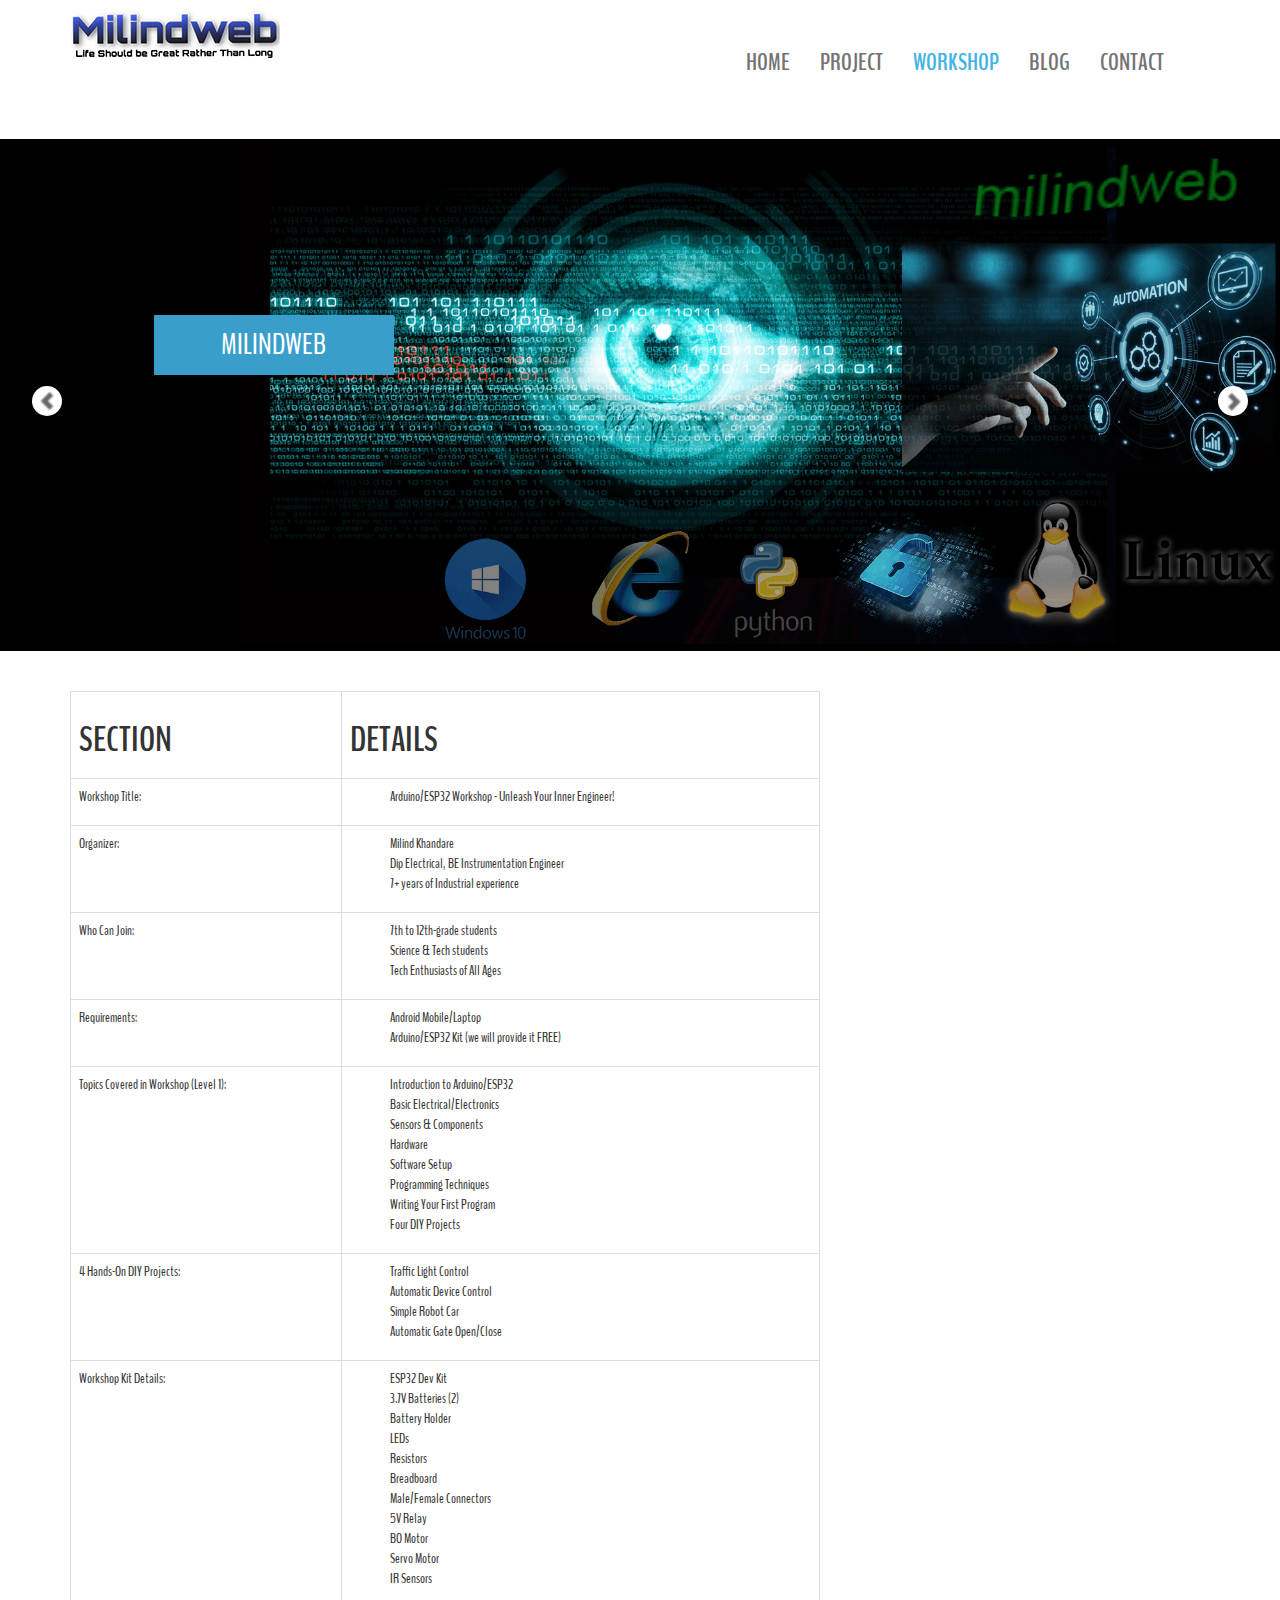
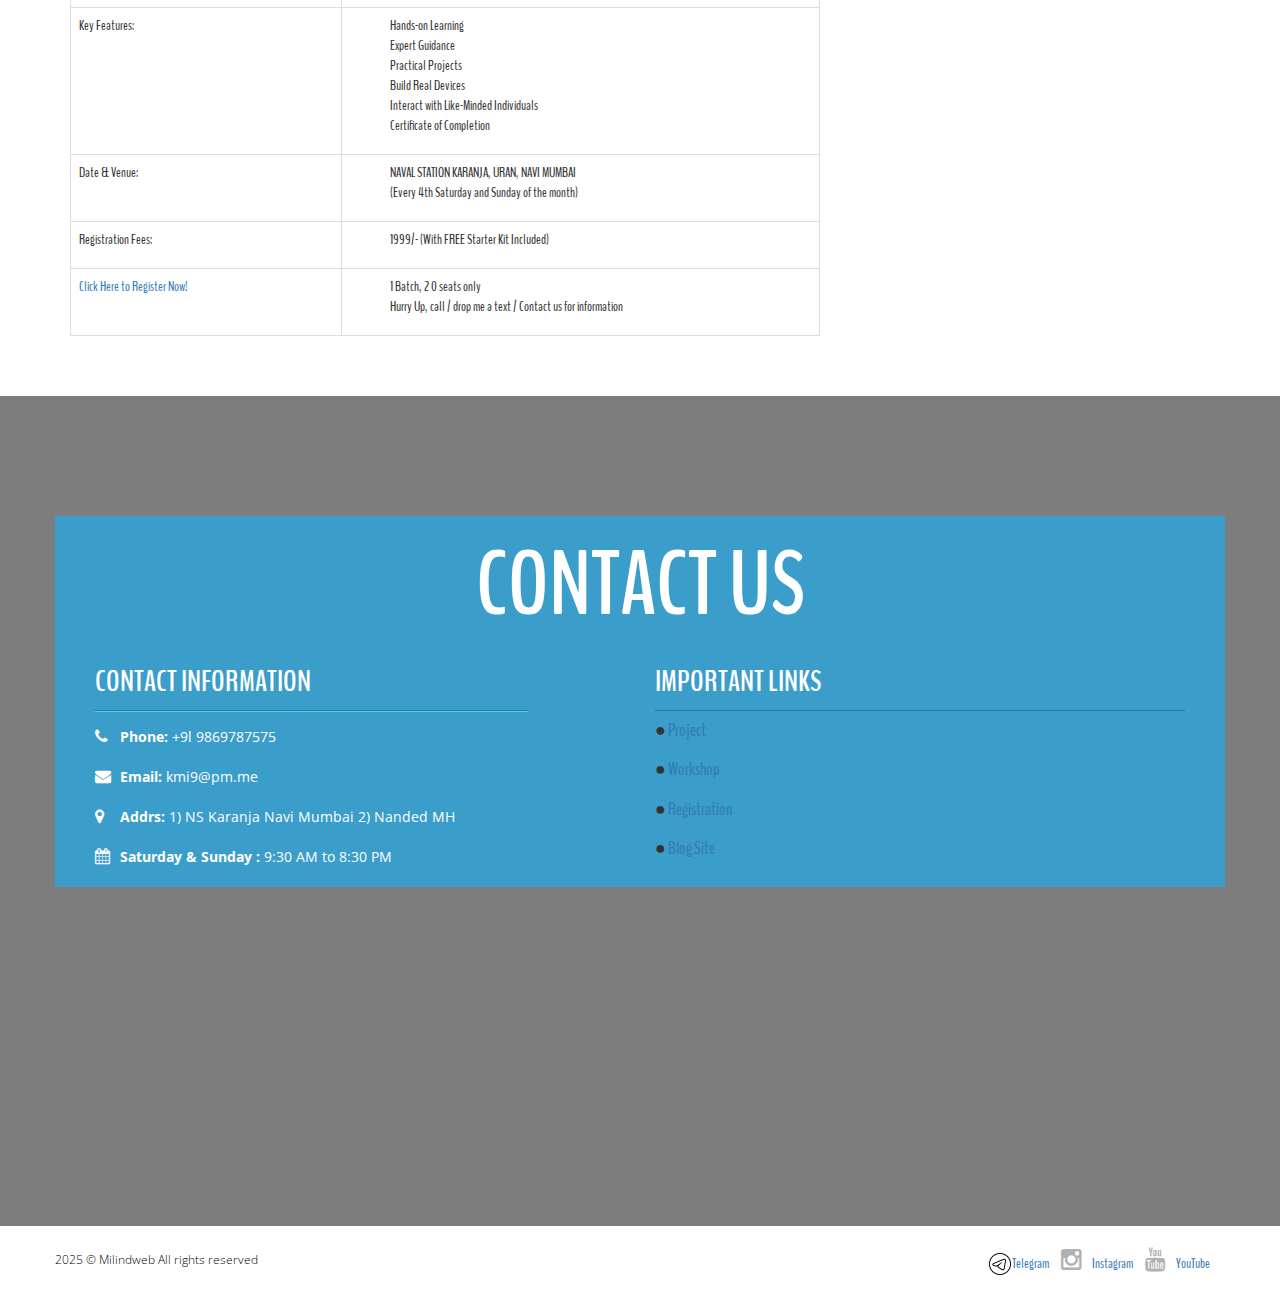
<file: workshop.html>
<!DOCTYPE html>
<html lang="en">
<head>
	<meta charset="UTF-8">
	<meta name="viewport" content="width=device-width, initial-scale=1.0">
    <meta name="description" content="">
    <meta name="author" content="">
	<title>Milindweb - Register for workshop or Contact us for any query</title>
	<link rel="shortcut icon" href="img/favicon.png">
	<link rel="stylesheet" href="css/font-awesome.min.css">
	<link rel="stylesheet" href="css/bootstrap.min.css">
	<link rel="stylesheet" href="css/style.css">
	<link href='http://fonts.googleapis.com/css?family=Open+Sans:600italic,400,800,700,300' rel='stylesheet' type='text/css'>
	<link href='http://fonts.googleapis.com/css?family=BenchNine:300,400,700' rel='stylesheet' type='text/css'>
	<script src="js/modernizr.js"></script>
	<!--[if lt IE 9]>
      <script src="js/html5shiv.js"></script>
      <script src="js/respond.min.js"></script>
    <![endif]-->

</head>
<body>

	<!-- ====================================================
	header section -->
	<header class="top-header">
		<div class="container">
			<div class="row">
				<div class="col-xs-5 header-logo">

					<a href="index.html"><img src="img/logo.png" alt="" class="img-responsive logo"></a>
				</div>

				<div class="col-md-7">
					<nav class="navbar navbar-default">
					  <div class="container-fluid nav-bar">
					    <!-- Brand and toggle get grouped for better mobile display -->
					    <div class="navbar-header">
					      <button type="button" class="navbar-toggle collapsed" data-toggle="collapse" data-target="#bs-example-navbar-collapse-1">
					        <span class="sr-only">Toggle navigation</span>
					        <span class="icon-bar"></span>
					        <span class="icon-bar"></span>
					        <span class="icon-bar"></span>
					      </button>
					    </div>

					    <!-- Collect the nav links, forms, and other content for toggling -->
					    <div class="collapse navbar-collapse" id="">

					      <ul class="nav navbar-nav navbar-right">
					        <li><a class="menu" href="index.html" >Home</a></li>
					        <li><a class="menu" href="project.html">project</a></li>
					        <li><a class="menu active" href="workshop.html">workshop</a></li>
					        <li><a class="menu" href="blog.html">blog</a></li>
						    <li><a class="menu" href="contact.html">contact</a></li>
					      </ul>
					    </div><!-- /navbar-collapse -->
					  </div><!-- / .container-fluid -->
					</nav>
				</div>
			</div>
		</div>
	</header> <!-- end of header area -->
<br>
	<section class="slider" id=" ">
		<div class="container-fluid">
			<div class="row">
			    <div id="carouselHacked" class="carousel slide carousel-fade" data-ride="carousel">
					<div class="header-backup"></div>
			        <!-- Wrapper for slides -->
			        <div class="carousel-inner" role="listbox">
			            <div class="item active">
			            	<img src="img/slide-one.jpg" alt="">
			                <div class="carousel-caption">
		               			<button> Milindweb </button>
			                </div>
			            </div>
			            <div class="item">
			            	<img src="img/slide-two.jpg" alt="">
			                <div class="carousel-caption">
		               			<button> <a href="project.html"> View Details </a> </button>
			                </div>
			            </div>
			            <div class="item">
			            	<img src="img/slide-three.jpg" alt="">
			                <div class="carousel-caption">
		               			<button> <a href="workshop.html"> View Details </a> </button>
			                </div>
			            </div>
			            <div class="item">
			            	<img src="img/slide-four.jpg" alt="">
			                <div class="carousel-caption">
		               			<button> <a href="blog.html"> View Details </a> </button>
			                </div>
			            </div>

			            <div class="item">
			            	<img src="img/slide-five.jpg" alt="">
			                <div class="carousel-caption">
		               			<button> <a href="contact.html"> View Details </a> </button>
			                </div>
			            </div>
			            <div class="item">
			            	<img src="img/slide-six.jpg" alt="">
			                <div class="carousel-caption">
		               			<button> <a href="contact.html"> View Details </a> </button>
			                </div>
			            </div>
			        </div>
			        <!-- Controls -->
			        <a class="left carousel-control" href="#carouselHacked" role="button" data-slide="prev">
			            <span class="glyphicon glyphicon-chevron-left" aria-hidden="true"></span>
			            <span class="sr-only">Previous</span>
			        </a>
			        <a class="right carousel-control" href="#carouselHacked" role="button" data-slide="next">
			            <span class="glyphicon glyphicon-chevron-right" aria-hidden="true"></span>
			            <span class="sr-only">Next</span>
			        </a>
			    </div>
			</div>
		</div>
	</section>
	<!-- ==================end of slider section==================== -->



<br><br>
    
    <!-- Post Content Section -->
    <article>
        <div class="container">
            <div class="row">
                <div class="col-lg-8 offset-lg-2 col-md-10 offset-md-1">
                    <table class="table table-bordered">
                        <tr>
                            <th><h1>Section</h1></th>
                            <th><h1>Details</h1></th>
                        </tr>
                        <tr>
                            <td>Workshop Title:</td>
                            <td><ul><li> Arduino/ESP32 Workshop - Unleash Your Inner Engineer! <li></ul> </td>
                        </tr>
                        <tr>
                            <td>Organizer:</td>
                            <td>
								<ul>
                                    <li>Milind Khandare </li>
                                	<li>Dip Electrical, BE Instrumentation Engineer </li>
                                	<li>7+ years of Industrial experience </li>
								</ul>
                            </td>
                        </tr>
                        <tr>
                            <td>Who Can Join:</td>
                            <td>
                                <ul>
                                    <li>7th to 12th-grade students</li>
                                    <li>Science & Tech students</li>
                                    <li>Tech Enthusiasts of All Ages</li>
                                </ul>
                            </td>
                        </tr>
                        <tr>
                            <td>Requirements:</td>
                            <td>
                                <ul>
                                    <li>Android Mobile/Laptop</li>
                                    <li>Arduino/ESP32 Kit (we will provide it FREE)</li>
                                </ul>
                            </td>
                        </tr>
                        <tr>
                            <td>Topics Covered in Workshop (Level 1):</td>
                            <td>
                                <ol>
                                    <li>Introduction to Arduino/ESP32</li>
                                    <li>Basic Electrical/Electronics</li>
                                    <li>Sensors & Components</li>
                                    <li>Hardware </li>
                                    <li>Software Setup </li>
                                    <li>Programming Techniques</li>
                                    <li>Writing Your First Program</li>
                                    <li>Four DIY Projects</li>
                                </ol>
                            </td>
                        </tr>
                        <tr>
                            <td>4 Hands-On DIY Projects:</td>
                            <td>
                                <ol>
                                    <li>Traffic Light Control</li>
                                    <li>Automatic Device Control</li>
                                    <li>Simple Robot Car</li>
                                    <li>Automatic Gate Open/Close</li>
                                </ol>
                            </td>
                        </tr>
                        <tr>
                            <td>Workshop Kit Details:</td>
                            <td>
                                <ul>
                                    <li>ESP32 Dev Kit</li>
                                    <li>3.7V Batteries (2)</li>
                                    <li>Battery Holder</li>
                                    <li>LEDs</li>
                                    <li>Resistors</li>
                                    <li>Breadboard</li>
                                    <li>Male/Female Connectors</li>
                                    <li>5V Relay</li>
                                    <li>BO Motor</li>
                                    <li>Servo Motor</li>
                                    <li>IR Sensors</li>
                                </ul>
                            </td>
                        </tr>
                        <tr>
                            <td>Key Features:</td>
                            <td>
                                <ul>
                                    <li>Hands-on Learning</li>
                                    <li>Expert Guidance</li>
                                    <li>Practical Projects</li>
                                    <li>Build Real Devices</li>
                                    <li>Interact with Like-Minded Individuals</li>
                                    <li>Certificate of Completion</li>
                                </ul>
                            </td>
                        </tr>
                        <tr>
                            <td>Date & Venue:</td>
                            <td>
								<ul>
                                    <li> NAVAL STATION KARANJA, URAN, NAVI MUMBAI </li>
                               		<li> (Every 4th Saturday and Sunday of the month)</li>
                                </ul>
                            </td>
                        </tr>
                        <tr>
                            <td>Registration Fees:</td>
                            <td><ul> <li>1999/- (With FREE Starter Kit Included) </li> </ul> </td>
                        </tr>
                        <tr>
                            <td> <a href="contact.html"> <i class="Yellow"></i>  Click Here to Register Now! </a></td>
                            <td>
                                <ul>
                                    <li>1 Batch, 2 0 seats only </li>
                               		<li>Hurry Up, call / drop me a text / Contact us for information </li>
					</ul>
				</td>
                        </tr>
			</table>
                    <br><br>
                </div>
            </div>
        </div>
    </article>
    <!--========== End of Post Content Section============= -->





	<!-- =================  map section =================== -->
	<div class="contrast" id="map">
		<div class="container-fluid">
			<div class="row">
				<div class="col-md-12 map" id="text"></div>
			</div>
		</div>
	</div><!-- end of map section -->

	<!-- contact section starts here -->
	<section class="contact">
		<div class="container">
			<div class="row">
				<div class="contact-caption clearfix">
					<div class="contact-heading text-center">
						<h2>contact us</h2>
					</div>
					<div class="col-md-5 contact-info text-left">
						<h3>contact information</h3>
						<div class="info-detail">
							<ul><li> <i class="fa fa-phone"></i><span>Phone:</span> +9l 9869787575</li></ul>
							<ul><li> <i class="fa fa-envelope"></i><span>Email:</span> kmi9@pm.me </li></ul>
							<ul><li> <i class="fa fa-map-marker"></i><span>Addrs:</span> 1) NS Karanja Navi Mumbai 2) Nanded MH</li></ul>
							<ul><li> <i class="fa fa-calendar"></i><span>Saturday & Sunday : </span> 9:30 AM to 8:30 PM</li></ul>


						</div>
					</div>
					<div class="col-md-6 col-md-offset-1 contact-form">
						<h3>Important Links</h3>
						<!-- Important Links 1 Workshop Info Workshop Regi 2 Blog -->
 						<h4>
							<span> ● </span> <a href="project.html"> <i class="link-primary"></i>  Project  </a>
							<br> <br>
							<span> ● </span> <a href="workshop.html"> <i class="link-primary"></i>  Workshop  </a>
							<br> <br>
							<span> ● </span> <a href="contact.html"> <i class="Yellow"></i>  Registration </a>
							<br> <br>
							<span> ● </span> <a href="blog.html"> <i class="Yellow"></i>  Blog Site </a>
						</h4>
						<!-- Important Links -->
					</div>
				</div>
			</div>
		</div>
	</section>
	<!-- contact section starts here -->


	<!-- footer starts here -->
	<footer class="footer clearfix">
		<div class="container">
			<div class="row">
				<div class="col-xs-6 footer-para">
					<p>2025 &copy; Milindweb All rights reserved</p>
					<script type="text/javascript" src="https://www.freevisitorcounters.com/en/home/counter/723500/t/9"></script>
				</div>
				<div class="col-xs-6 text-right">
					<a href="https://t.me/mkstudylab"> <img src="img/telegram-icon.png">Telegram </a>
					<a href="https://www.instagram.com/makhandare" class="text-white"> <i class="fa fa-instagram"></i>Instagram</a>
					<a href="https://www.youtube.com/channel/UC7bpvmuyLENrg2ZVvchgm9Q"><i class="fa fa-youtube"></i>YouTube</a>
				</div>
			</div>
		</div>
	</footer>

	<!-- script tags
	============================================================= -->
	<script src="js/jquery-2.1.1.js"></script>
	<script src="js/smoothscroll.js"></script>
	<script src="js/bootstrap.min.js"></script>
	<script src="js/custom.js"></script>
</body>
</html>
</file>
<file: css/style.css>
/*****
*
*
*Author Name : Milind Khandare
*Author URI : http://milindweb.cf/
*Version : 1.1
*Description : This is a responsive HTML & Bootstrap template developed by Milind khandare
*
*
****/

body {
    margin: 0;
    padding: 0;
    font-family: 'BenchNine', sans-serif;
}
li {
    list-style: none;
}
a:hover,
a:visited,
a {
    text-decoration: none;
}
h1,
h2 {
    text-transform: uppercase;
    font-weight: bold;
}

/*header area*/

.top-header {
    background: #fff !important;
    position: fixed;
    width: 100%;
    z-index: 99999;
}
.header-backup {
    width: 20px;
    height: 119px;
    background: transparent;
    margin: auto;
}
.top-header img.logo {
    margin-bottom: 25px;
    margin-top: -15px;
    transition: all .5s ease 0s;
    -webkit-transition: all .5s ease 0s;
    -moz-transition: all .5s ease 0s;
    -o-transition: all .5s ease 0s;
    -ms-transition: all .5s ease 0s;
}
.navbar-default {
    background-color: transparent;
    border-color: transparent;
    margin-bottom: 0;
    margin-top: 8px;
    transition: all .5s ease 0s;
    -webkit-transition: all .5s ease 0s;
    -moz-transition: all .5s ease 0s;
    -o-transition: all .5s ease 0s;
    -ms-transition: all .5s ease 0s;
}
.nav-bar {
    margin-top: 29px;
}
.navbar-toggle span {
    color: #fff;
}
ul.nav {
    margin: 0;
    padding: 0;
}
.navbar-default .navbar-nav>li>a {
    font-size: 24px;
    color: #737373;
    text-transform: uppercase;
    transition: all .7s ease 0s;
    -webkit-transition: all .7s ease 0s;
    -moz-transition: all .7s ease 0s;
    -o-transition: all .7s ease 0s;
    -ms-transition: all .7s ease 0s;
    padding: 14px 15px;
    font-weight: bold;
}
.navbar-default .navbar-nav>li>a:hover {
    color: #42b3e5;
}
.navbar-default .navbar-toggle .icon-bar {
    background-color: #000;
}
li a.active {
    color: #42b3e5 !important;
}
.navbar-default .navbar-toggle {
    border-color: #fff;
    margin-top: 4px;
}

/*slider area*/

.slider-row {
    margin: 0;
    padding: 0;
}
.slider-wrapper {
    margin: 0;
    padding: 0 !important;
    background: #000 !important;
}
.carousel-caption h1 {
    font-size: 157px;
    color: #fff;
    text-transform: uppercase;
    margin-bottom: 0;
}
.carousel-caption p {
    font-size: 40px;
    color: #fff;
    text-transform: uppercase;
    font-weight: bold;
    margin-top: 0;
}
.carousel-caption button {
    width: 240px;
    height: 60px;
    background: #3a9ecb;
    color: #fff;
    font-size: 30px;
    text-transform: uppercase;
    border: 0;
    transition: all .5s ease 0s;
    -webkit-transition: all .5s ease 0s;
    -moz-transition: all .5s ease 0s;
    -o-transition: all .5s ease 0s;
    -ms-transition: all .5s ease 0s;
}
.carousel-caption button:hover {
    background: #2a2a2a;
}
.carousel-control {
    width: 5%;
}
.carousel-inner {
    background: -webkit-linear-gradient(left, #000, blue);
    /* For Safari 5.1 to 6.0 */
    background: -o-linear-gradient(left, #000, blue);
    /* For Opera 11.1 to 12.0 */
    background: -moz-linear-gradient(left, #000, blue);
    /* For Firefox 3.6 to 15 */
    background: linear-gradient(to left, #000, blue);
    /* Standard syntax */
}
.item {
    position: relative;
}
.carousel-caption {
    position: absolute;
    text-align: left;
    left: 12%;
    line-height: 1;
    top: 50%;
    margin-top: -100px;
}
.carousel-control .glyphicon-chevron-left,
.carousel-control .icon-prev {
    font-size: 18px;
    padding: 5px;
    background: #fff;
    border-radius: 50%;
    color: transparent;
    margin-left: 0;
    margin-top: 50px;
}
.carousel-control .glyphicon-chevron-right,
.carousel-control .icon-next {
    font-size: 18px;
    padding: 5px;
    background: #fff;
    border-radius: 50%;
    color: transparent;
    margin-right: 0;
    margin-top: 50px;
}

/*about area*/

.about h2 {
    font-size: 90px;
    color: #42b3e5;
    margin-top: 50px;
}
.about h4 {
    font-size: 24px;
    color: #737373;
    margin-bottom: 45px;
}
.about-img img {
    width: 100%;
}
.single-about-detail {
    position: relative;
}
.pentagon-text h1 {
    font-size: 60px;
    color: #383838;
    margin-top: 0;
    transition: all .7s ease 0s;
    -webkit-transition: all .7s ease 0s;
    -moz-transition: all .7s ease 0s;
    -o-transition: all .7s ease 0s;
    -ms-transition: all .7s ease 0s;
    position: absolute;
    left: 15%;
    width: 50px;
    top: -6%;
}
.pentagon-text {
    width: 70px;
    height: 52px;
    background: #fff;
    position: relative;
    top: -30px;
    left: 43%;
}
.pentagon-text:before {
    content: "";
    position: absolute;
    top: -15px;
    left: 0;
    width: 0;
    height: 0;
    border-left: 34px solid transparent;
    border-right: 35px solid transparent;
    border-bottom: 15px solid #fff;
}
.pentagon-text:after {
    content: "";
    position: absolute;
    bottom: -15px;
    left: 0;
    width: 0;
    height: 0px;
    border-left: 36px solid transparent;
    border-right: 34px solid transparent;
    border-top: 15px solid #fff;
}
.about-details {
    background: #2a2a2a;
    border-top: 2px solid #fff;
    transition: all .7s ease 0s;
    -webkit-transition: all .7s ease 0s;
    -moz-transition: all .7s ease 0s;
    -o-transition: all .7s ease 0s;
    -ms-transition: all .7s ease 0s;
}
.about-details h3 {
    font-size: 36px;
    color: #fff;
    margin-top: 0;
}
.about-details p {
    font-size: 13px;
    color: #fff;
    font-family: 'Open Sans', sans-serif;
    padding: 0 25px;
    padding-bottom: 30px;
}
.single-about-detail:hover .about-details {
    background: #3a9dca;
}
.single-about-detail:hover .pentagon-text h1 {
    color: #3a9dca;
}

/*service area*/

.service {
    background: url(../img/pattern.jpg);
    background-repeat: repeat-y;
    margin-top: 40px;
}
.service h2 {
    font-size: 90px;
    color: #fff;
    margin-top: 70px;
    margin-bottom: 0;
}
.service h4 {
    font-size: 24px;
    color: #fff;
    margin-top: 0;
    margin-bottom: 70px;
    display: block;
}
.single-service-img {
    width: 205px;
    height: 125px;
    background: #fff;
    position: relative;
    left: 50%;
    margin-left: -100px;
}
.single-service-img:before {
    content: "";
    position: absolute;
    top: -42px;
    left: 0;
    width: 0;
    height: 0;
    border-left: 102px solid transparent;
    border-right: 104px solid transparent;
    border-bottom: 42px solid #fff;
}
.single-service-img:after {
    content: "";
    position: absolute;
    bottom: -42px;
    left: 0;
    width: 0;
    height: 0;
    border-left: 102px solid transparent;
    border-right: 102px solid transparent;
    border-top: 42px solid #fff;
    z-index: 10;
}
.service-img {
    width: 200px;
    height: 123px;
    background: #3a9ecb;
    position: relative;
    top: 1px;
    left: 2px;
}
.service-img:before {
    content: "";
    position: absolute;
    top: -40px;
    left: 0;
    width: 0;
    height: 0;
    border-left: 100px solid transparent;
    border-right: 100px solid transparent;
    border-bottom: 40px solid #3a9ecb;
}
.service-img:after {
    content: "";
    position: absolute;
    bottom: -39px;
    left: 0;
    width: 0;
    height: 0;
    border-left: 100px solid transparent;
    border-right: 100px solid transparent;
    border-top: 40px solid #3a9ecb;
    z-index: 999;
}
.single-service h3 {
    margin-top: 60px;
    color: #fff;
    padding-bottom: 90px;
}
.service-img img.heart {
    left: 20%;
    top: 18%;
}
.service-img img.brain {
    left: 26%;
    top: 11%;
}
.service-img img.knee {
    left: 38%;
}
.service-img img.bone {
    left: 25%;
    top: 14%;
}
.service-img img {
    position: absolute;
}

/*team section*/

.team {
    padding-bottom: 60px;
}
.team h2 {
    font-size: 90px;
    color: #42b3e5;
    margin-top: 50px;
    margin-bottom: 0;
}
.team h4 {
    font-size: 24px;
    color: #737373;
    margin-top: 0;
    margin-bottom: 45px;
}
.single-member {
    margin: 0;
    padding: 0;
}
.person img {
    width: 100%;
}
.person-detail {
    padding: 10px;
    background: #3a9cc8;
    position: relative;
    transition: all .7s ease 0s;
    -webkit-transition: all .7s ease 0s;
    -moz-transition: all .7s ease 0s;
    -o-transition: all .7s ease 0s;
    -ms-transition: all .7s ease 0s;
}
.arrow-top {
    position: absolute;
    width: 20px;
    height: 20px;
    background: #3ba0cc;
    transform: rotate(45deg);
    -webkit-transform: rotate(45deg);
    -moz-transform: rotate(45deg);
    -o-transform: rotate(45deg);
    -ms-transform: rotate(45deg);
    bottom: -10px;
    left: 46%;
    transition: all .7s ease 0s;
    -webkit-transition: all .7s ease 0s;
    -moz-transition: all .7s ease 0s;
    -o-transition: all .7s ease 0s;
    -ms-transition: all .7s ease 0s;
}
.arrow-bottom {
    position: absolute;
    width: 20px;
    height: 20px;
    background: #3ba0cc;
    transform: rotate(45deg);
    -webkit-transform: rotate(45deg);
    -moz-transform: rotate(45deg);
    -o-transform: rotate(45deg);
    -ms-transform: rotate(45deg);
    top: -9px;
    left: 46%;
    transition: all .7s ease 0s;
    -webkit-transition: all .7s ease 0s;
    -moz-transition: all .7s ease 0s;
    -o-transition: all .7s ease 0s;
    -ms-transition: all .7s ease 0s;
}
.person-detail h3 {
    font-size: 30px;
    color: #fff;
}
.person-detail p {
    font-size: 13px;
    color: #fff;
    font-family: 'Open Sans', sans-serif;
}
.single-member:hover .person-detail {
    background: #2a2a2a;
}
.single-member:hover .arrow-top {
    background: #2a2a2a;
}
.single-member:hover .arrow-bottom {
    background: #2a2a2a;
}

/*contact section*/

.contact-caption {
    background: #3a9dca;
}
.contact-heading h2 {
    color: #fff;
    font-size: 90px;
}
.contact-info {
    padding-left: 40px;
}
.contact-info h3 {
    padding-left: 0;
    font-size: 30px;
    color: #fff;
    text-transform: uppercase;
    font-weight: bold;
    border-bottom: 1px solid #13849c;
    padding-bottom: 12px;
    margin-bottom: 0;
}
.contact-form h3 {
    padding-left: 0;
    font-size: 30px;
    color: #fff;
    text-transform: uppercase;
    font-weight: bold;
    border-bottom: 1px solid #13849c;
    padding-bottom: 12px;
    margin-bottom: 0;
}
.contact-info ul {
    margin: 0;
    padding: 0;
}
.contact-info ul li {
    font-family: 'Open Sans', sans-serif;
    font-size: 14px;
    color: #fff;
}
.contact-info i.fa {
    font-size: 16px;
    padding-right: 12px;
    width: 25px;
    height: 38px;
}
.contact-info ul li span {
    font-weight: bold;
}
.contact-form input {
    width: 100%;
    height: 40px;
    background: #fff;
    font-size: 13px;
    color: #084a5c;
    font-family: 'Open Sans', sans-serif;
    padding: 12px;
    border: 0;
    margin-bottom: 12px;
}
.contact-form textarea {
    font-family: 'Open Sans', sans-serif;
    padding: 12px;
    width: 100%;
    height: 140px;
    border: 0;
    margin-bottom: 12px;
}
.info-detail {
    border-top: 1px solid #53cde5;
    padding-top: 15px;
}
.form {
    border-top: 1px solid #53cde5;
    padding-top: 15px;
    text-align: right;
}
.contact-form input.submit-btn {
    width: 180px;
    height: 50px;
    float: right;
    font-size: 24px;
    color: #fff;
    background: url(../img/btn-bg.jpg);
    background-repeat: no-repeat;
    padding: 0;
    font-family: 'BenchNine', sans-serif;
    font-weight: bold;
}
.contact-form {
    padding-right: 40px;
}

/*gmap*/

#map {
    height: 830px;
}
.map {
    position: relative;
    overflow: hidden;
}
.contact {
    position: absolute;
    width: 100%;
    height: 830px;
    margin-top: 0px;
    left: 0;
    margin-top: -830px;
    background: rgba(0, 0, 0, 0.51);
}
.contact-caption {
    margin-top: 120px;
}

/*footer*/

.footer-para {
    margin: 0;
    padding: 0;
}
.footer p {
    font-size: 12px;
    color: #000;
    font-family: 'Open Sans', sans-serif;
    font-weight: 300;
    margin: 0;
    padding: 25px 0;
}
.footer a i.fa {
    font-size: 24px;
    color: #b1b1b1;
    padding: 22px 10px;
}
.footer a i.fa:hover {
    color: #42b3e5;
}
.carousel-inner {
    position: relative;
}

/*======================css for carousel=========================*/

.carousel-fade .carousel-inner .item {
    opacity: 0;
    transition-property: opacity;
}
.carousel-fade .carousel-inner .active {
    opacity: 1;
}
.carousel-fade .carousel-inner .active.left,
.carousel-fade .carousel-inner .active.right {
    left: 0;
    opacity: 0;
    z-index: 1;
}
.carousel-fade .carousel-inner .next.left,
.carousel-fade .carousel-inner .prev.right {
    opacity: 1;
}
.carousel-fade .carousel-control {
    z-index: 2;
    opacity: 1;
    background-image: linear-gradient(to right, rgba(0, 0, 0, .0001) 0, rgba(0, 0, 0, 0) 100%);
}
@media all and (transform-3d),
(-webkit-transform-3d) {
    .carousel-fade .carousel-inner > .item.next,
    .carousel-fade .carousel-inner > .item.active.right {
        opacity: 0;
        -webkit-transform: translate3d(0, 0, 0);
        transform: translate3d(0, 0, 0);
    }
    .carousel-fade .carousel-inner > .item.prev,
    .carousel-fade .carousel-inner > .item.active.left {
        opacity: 0;
        -webkit-transform: translate3d(0, 0, 0);
        transform: translate3d(0, 0, 0);
    }
    .carousel-fade .carousel-inner > .item.next.left,
    .carousel-fade .carousel-inner > .item.prev.right,
    .carousel-fade .carousel-inner > .item.active {
        opacity: 1;
        -webkit-transform: translate3d(0, 0, 0);
        transform: translate3d(0, 0, 0);
    }
}

/* just for demo purpose */

html,
body,
.carousel,
.carousel-inner,
.carousel-inner .item {
    height: 100%;
}

/******************************
responsive area
********************************/


/* md */

@media (min-width: 992px) and (max-width: 1199px) {
    .navbar-default .navbar-nav>li>a {
        font-size: 20px;
        padding: 14px 12px;
    }
    .carousel-caption h1 {
        font-size: 120px;
    }
    .carousel-caption p {
        font-size: 32px;
    }
    .carousel-caption button {
        width: 215px;
        height: 55px;
        font-size: 26px;
    }
    h2 {
        font-size: 75px !important;
    }
    h4 {
        font-size: 22px !important;
    }
    .person-detail h3 {
        font-size: 26px;
    }
    .person-detail p {
        font-size: 12px;
    }
}

/* sm */

@media (min-width: 768px) and (max-width: 991px) {
    .navbar-default .navbar-nav>li>a {
        font-size: 16px;
        padding: 10px 8px;
    }
    .carousel-caption h1 {
        font-size: 90px;
    }
    .carousel-caption p {
        font-size: 30px;
    }
    .carousel-caption button {
        width: 180px;
        height: 50px;
        background: #3a9ecb;
        color: #fff;
        font-size: 22px;
    }
    h2 {
        font-size: 70px !important;
    }
    h4 {
        font-size: 18px !important;
    }
    #map {
        height: 1050px;
    }
    .contact {
        margin-top: -1050px;
        height: 1050px;
    }
    .contact-caption {
        margin-top: 110px;
    }
}

/* xs */

@media (min-width: 480px) and (max-width: 767px) {
    .header-logo img {
        margin-top: 20px;
    }
    .navbar-default .navbar-nav>li>a {
        font-size: 20px;
    }
    .carousel-caption {
        margin-top: -110px;
    }
    .carousel-caption h1 {
        font-size: 75px;
    }
    .carousel-caption p {
        font-size: 25px;
    }
    .carousel-caption button {
        width: 160px;
        height: 40px;
        font-size: 20px;
    }
    #map {
        height: 1120px;
    }
    .contact {
        height: 1120px;
        margin-top: -1120px;
    }
    h2 {
        font-size: 70px !important;
    }
    h4 {
        font-size: 21px !important;
    }
    .contact-info ul {
        margin-left: 4px;
    }
    .contact-info i.fa {
        width: 25px;
    }
    .contact-caption {
        margin-top: 140px;
    }
}

/* XS Portrait */

@media (max-width: 479px) {
    .top-header img.logo {
        margin: 20px 10px;
    }
    .header-logo {
        margin-top: 20px !important;
    }
    .navbar-default .navbar-toggle {
        border-color: #fff;
        margin-top: -7px;
        right: 10%;
    }
    .navbar-default .navbar-nav>li>a {
        font-size: 16px;
        text-align: left;
    }
    .header-backup {
        height: 80px;
    }
    .carousel-caption {
        margin-top: -60px;
    }
    .carousel-caption h1 {
        font-size: 20px;
    }
    .carousel-caption p {
        font-size: 12px;
    }
    .carousel-caption button {
        width: 90px;
        height: 23px;
        font-size: 16px;
    }
    .carousel-control .glyphicon-chevron-right,
    .carousel-control .icon-next {
        margin-top: 30px;
    }
    .carousel-control .glyphicon-chevron-left,
    .carousel-control .icon-prev {
        margin-top: 30px;
    }
    .about h2 {
        font-size: 50px;
        color: #42b3e5;
        margin-top: 30px;
    }
    .service h2 {
        font-size: 50px;
        margin-top: 40px;
    }
    .team h2 {
        font-size: 50px;
        margin-top: 40px;
    }
    h4 {
        font-size: 18px !important;
    }
    .contact-caption {
        margin-top: 38%;
    }
    #map {
        height: 950px;
    }
    .contact {
        height: 950px;
        margin-top: -950px;
    }
    .contact-heading h2 {
        font-size: 50px;
        text-align: left;
        margin-left: 15px;
    }
    .contact-info h3 {
        margin-left: 8px;
        font-size: 25px;
        padding-bottom: 8px;
    }
    .info-detail {
        margin-left: 8px;
    }
    .contact-info ul li {
        font-size: 10px;
    }
    .contact-info i.fa {
        font-size: 13px;
        width: 20px;
        height: 18px;
    }
    .contact-info,
    .contact-form {
        padding: 10px;
    }
    .contact-form h3 {
        font-size: 25px;
        padding-bottom: 8px;
        margin-bottom: 0;
        margin-right: 0px;
    }
    .footer a i.fa {
        font-size: 18px;
        padding: 25px 7px;
    }
    .footer p {
        font-size: 10px;
    }
}
</file>
